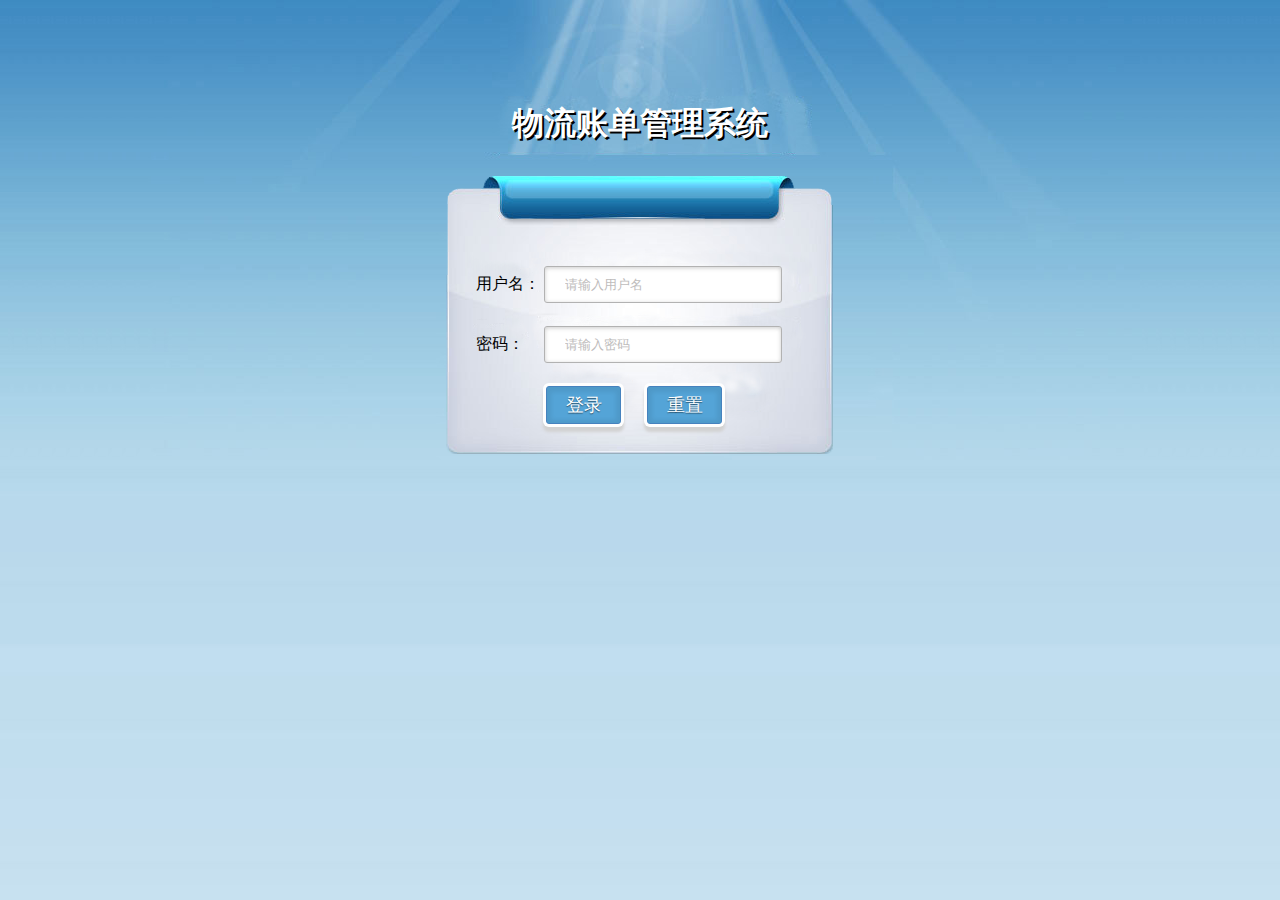
<file: index.html>
﻿<!DOCTYPE html>
<html>
<head lang="en">
    <meta charset="UTF-8">
    <title>物流账单管理系统</title>
    <link rel="stylesheet" href="css/public.css"/>
    <link rel="stylesheet" href="css/style.css"/>
</head>
<body>
<!--头部-->
<header class="publicHeader">
    <h1>物流账单管理系统</h1>
    <div class="publicHeaderR">
        <p><span id="hours">下午好！</span><span style="color: #fff21b" name="loginName"> Admin</span> , 欢迎你！</p>
        <a href="##" class="loginOut">退出</a>
    </div>
</header>

<!--时间-->
<section class="publicTime">
    <span id="time">2015年1月1日 11:11  星期一</span>
    <a href="#">温馨提示：为了能正常浏览，请使用高版本浏览器！（IE10+）</a>
</section>

<!--主体内容-->
<section class="publicMian ">
    <div class="left">
        <h2 class="leftH2"><span class="span1"></span>功能列表 <span></span></h2>
        <nav>
            <ul class="list">
                <li><a href="billList.html">账单管理</a></li>
                <li><a href="customerList.html">客户管理</a></li>
				<li><a href="reportList.html">报表统计</a></li>
                <li><a href="##" class="loginOut">退出系统</a></li>
            </ul>
        </nav>
    </div>
    
    <div class="right">
        <img class="wColck" src="img/clock.jpg" alt=""/>
        <div class="wFont">
            <h2><span name="loginName"></span></h2>
            <p>欢迎来到物流账单管理系统!</p>
        </div>
    </div>
</section>
<footer class="footer">
</footer>
<script src="js/jquery-1.4.4.min.js"></script>
<script src="js/time.js"></script>
<script src="js/js.js"></script>
<script src="js/index.js"></script>
</body>
</html>
</file>
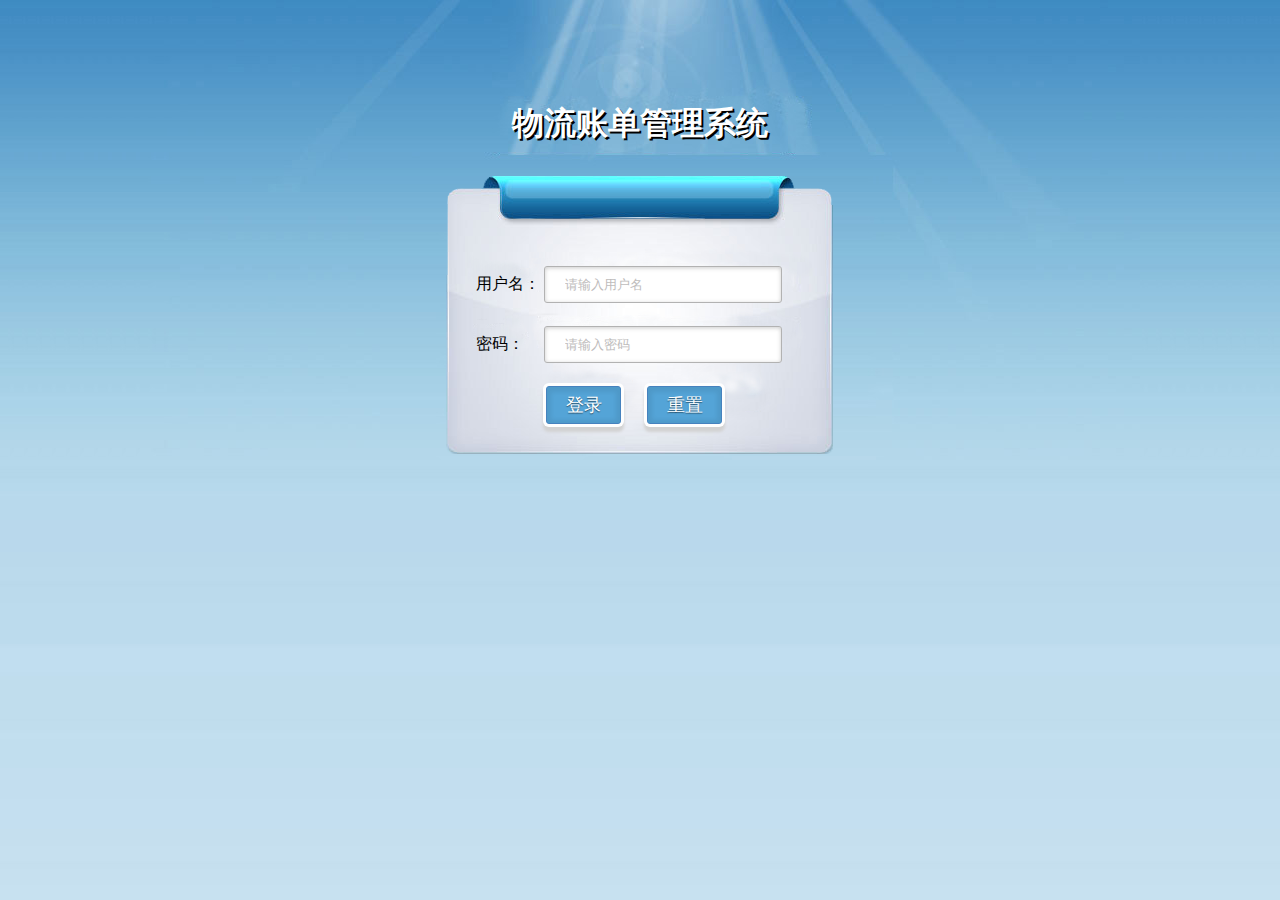
<file: billAdd.html>
﻿<!DOCTYPE html>
<html>
<head lang="en">
    <meta charset="UTF-8">
    <title>物流账单管理系统</title>
    <link rel="stylesheet" href="css/public.css"/>
    <link rel="stylesheet" href="css/style.css"/>
	<link href="css/lyz.calendar.css" rel="stylesheet" type="text/css" />
</head>
<body>
<!--头部-->
<header class="publicHeader">
    <h1>物流账单管理系统</h1>
    <div class="publicHeaderR">
        <p><span id="hours">下午好！</span><span style="color: #fff21b" name="loginName"> Admin</span> , 欢迎你！</p>
        <a href="##" class="loginOut">退出</a>
    </div>
</header>

<!--时间-->
<section class="publicTime">
    <span id="time">2015年1月1日 11:11  星期一</span>
    <a href="#">温馨提示：为了能正常浏览，请使用高版本浏览器！（IE10+）</a>
</section>

<!--主体内容-->
<section class="publicMian ">
    <div class="left">
        <h2 class="leftH2"><span class="span1"></span>功能列表 <span></span></h2>
        <nav>
            <ul class="list">
				<li id="active"><a href="billList.html">账单管理</a></li>
				<li><a href="customerList.html">客户管理</a></li>
				<li><a href="reportList.html">报表统计</a></li>
                <li><a href="##" class="loginOut">退出系统</a></li>
            </ul>
        </nav>
	</div>
	
    <div class="right">
		<div class="location">
            <strong>你现在所在的位置是:</strong>
            <span>账单管理页面 >> 订单添加页面</span>
		</div>
		
        <div class="providerAdd">
            <form action="#">
                <!-- div的class 为error是验证错误，ok是验证成功 -->
                <div>
					<div class="inline-div">
						<label for="billId">订单编码：</label>
						<input type="text" name="billId" id="billId" required/>
					</div>
					<div class="inline-div">
						<label for="customerName">客户名称：</label>
						<input type="text" name="customerName" id="customerName" readonly required/>
						<input type="button" name="chooseCustomer" id="chooseCustomer" value="选择" style="width: 60px;line-height: 0px;padding-left: 0px;box-shadow: none;"/>
						<input type="hidden" name="customerInfoId" id="customerInfoId" value="1" required/>
					</div>
				</div>
				
				<div>
					<div class="inline-div">
						<label for="fromAddress">始发地：</label>
						<input type="text" name="fromAddress" id="fromAddress" required/>
					</div>

					<div class="inline-div">
						<label for="toAddress">目的地：</label>
						<input type="text" name="toAddress" id="toAddress" required/>
					</div>
				</div>

				<div>
					<div class="inline-div">
						<label for="sender">发货人：</label>
						<input type="text" name="sender" id="sender" readonly required/>
					</div>
					<div class="inline-div">
						<label for="senderMobile">发货人手机号：</label>
						<input type="text" name="senderMobile" id="senderMobile" readonly required/>
					</div>
					<div>
						<label for="senderIdentityCard">发货人身份证：</label>
						<input type="text" name="senderIdentityCard" id="senderIdentityCard" readonly required/>
					</div>
				</div>

				<div>
					<div class="inline-div">
						<label for="receiver">收货人：</label>
						<input type="text" name="receiver" id="receiver" required/>
					</div>
					<div class="inline-div">
						<label for="receiverMobile">收货人手机号：</label>
						<input type="text" name="receiverMobile" id="receiverMobile" required/>
					</div>
					<div>
						<label for="receiverIdentityCard">收货人身份证：</label>
						<input type="text" name="receiverIdentityCard" id="receiverIdentityCard" required/>
					</div>
				</div>

				<div>
					<div class="inline-div">
						<label for="carNo">运输车牌号：</label>
						<input type="text" name="carNo" id="carNo" required/>
					</div>
					<div class="inline-div">
						<label for="receiveDate">收货日期：</label>
						<input type="text" name="receiveDate" id="receiveDate" required/>
					</div>
				</div>
				
				<div>
					<div class="inline-div">
						<label for="productName">货品名称：</label>
						<input type="text" name="productName" id="productName" required/>
					</div>
					<div class="inline-div">
						<label for="productPack">包装：</label>
						<input type="text" name="productPack" id="productPack" required/>
					</div>
					<div>
						<label for="productNumber">件数：</label>
						<input type="text" name="productNumber" id="productNumber" class="numberInput" required/>
					</div>
				</div>

				<div>
					<div class="inline-div">
						<label for="transportFee">运输费用：</label>
						<label for="transportFee" style="text-align: left;color: red;font-size: 20px"><span id="transportFee" style="margin-left:0px;color:red">0</span>元</label>
					</div>
					<div style="margin-left: 160px;border: 1px solid #000;">
						<div>
							<div class="inline-div"><input type="checkbox" style="width: 20px;height: 20px;" value="1" name="payWay"/></div>
							<label style="width: 40px;">公斤：</label>
							<input class="transportFeeInput" style="width: 60px;" type="text" name="kiloWay" readonly/>
							<label style="width: 40px;text-align:left">kg</label>
							<label style="width: 40px;">单价：</label>
							<input class="transportFeeInput" style="width: 60px;" type="text" name="kiloFee" readonly/>
							<label style="width: 40px;text-align:left">元</label>
						</div>
						<div>
							<div class="inline-div"><input type="checkbox" style="width: 20px;height: 20px;" value="2" name="payWay"/></div>
							<label style="width: 40px;">立方：</label>
							<input class="transportFeeInput" style="width: 60px;" type="text" name="cubeWay" readonly/>
							<label style="width: 40px;text-align:left">m³</label>
							<label style="width: 40px;">单价：</label>
							<input class="transportFeeInput" style="width: 60px;" type="text" name="cubeFee" readonly/>
							<label style="width: 40px;text-align:left">元</label>
						</div>
						<div>
							<div class="inline-div"><input type="checkbox" style="width: 20px;height: 20px;" value="3" name="payWay"/></div>
							<label style="width: 40px;">件数：</label>
							<input class="transportFeeInput" style="width: 60px;" type="text" name="unitBigWay" readonly/>
							<label style="width: 40px;text-align:left">大件</label>
							<label style="width: 40px;">单价：</label>
							<input class="transportFeeInput" style="width: 60px;" type="text" name="unitBigFee" readonly/>
							<label style="width: 40px;text-align:left">元</label>
						</div>
						<div>
							<div class="inline-div"><input type="checkbox" style="width: 20px;height: 20px;" value="4" name="payWay"/></div>
							<label style="width: 40px;">件数：</label>
							<input class="transportFeeInput" style="width: 60px;" type="text" name="unitMiddleWay" readonly/>
							<label style="width: 40px;text-align:left">中件</label>
							<label style="width: 40px;">单价：</label>
							<input class="transportFeeInput" style="width: 60px;" type="text" name="unitMiddleFee" readonly/>
							<label style="width: 40px;text-align:left">元</label>
						</div>
						<div>
							<div class="inline-div"><input type="checkbox" style="width: 20px;height: 20px;" value="5" name="payWay"/></div>
							<label style="width: 40px;">件数：</label>
							<input class="transportFeeInput" style="width: 60px;" type="text" name="unitSmallWay" readonly/>
							<label style="width: 40px;text-align:left">小件</label>
							<label style="width: 40px;">单价：</label>
							<input class="transportFeeInput" style="width: 60px;" type="text" name="unitSmallFee" readonly/>
							<label style="width: 40px;text-align:left">元</label>
						</div>
						<div>
							<div class="inline-div"><input type="checkbox" style="width: 20px;height: 20px;" value="6" name="payWay"/></div>
							<label style="width: 40px;">车数：</label>
							<input class="transportFeeInput" style="width: 60px;" type="text" name="carWay" readonly/>
							<label style="width: 40px;text-align:left">车</label>
							<label style="width: 40px;">单价：</label>
							<input class="transportFeeInput" style="width: 60px;" type="text" name="carFee" readonly/>
							<label style="width: 40px;text-align:left">元</label>
						</div>
					</div>
				</div>

				<div>
					<div class="inline-div" style="width: 300px">
						<label for="otherFee">其他费用：</label>
						<label for="totalOtherFee" style="text-align: left;color: red;font-size: 20px"><span id="totalOtherFee" style="margin-left:0px;color:red">0</span>元</label>
						<div style="margin-left: 160px;border: 1px solid #000;">
							<div>
								<label style="width: 60px;">送货费：</label>
								<input class="otherFeeInput numberInput" style="width: 60px;" type="text" name="deliverFee"/>
								<label style="width: 40px;text-align:left">元</label>
								<label style="width: 60px;">中转费：</label>
								<input class="otherFeeInput numberInput" style="width: 60px;" type="text" name="shipmentFee"/>
								<label style="width: 40px;text-align:left">元</label>
								<label style="width: 60px;">仓库费：</label>
								<input class="otherFeeInput numberInput" style="width: 60px;" type="text" name="warehouseFee"/>
								<label style="width: 40px;text-align:left">元</label>
								<label style="width: 60px;">其他费用：</label>
								<input class="otherFeeInput numberInput" style="width: 60px;" type="text" name="otherFee"/>
								<label style="width: 40px;text-align:left">元</label>
							</div>
						</div>
					</div>
				</div>

				<div>
					<div class="inline-div" style="width: 300px">
						<label for="otherFee">是否保价：</label>
						<input style="width: 10px;" type="radio" name="offerRadio" value="1" />
						<label style="width: 60px;text-align:left">是</label>
						<input style="width: 10px;" type="radio" name="offerRadio" value="0" checked/>
						<label style="width: 225px;text-align:left">否</label>
						<div style="margin-left: 160px;border: 1px solid #000;">
							<div>
								<label style="width: 60px;">保价：</label>
								<input class="numberInput" style="width: 60px;" type="text" name="offer" readonly/>
								<label style="width: 40px;text-align:left">元</label>
								<label style="width: 60px;">保价费：</label>
								<input class="numberInput" style="width: 60px;" type="text" name="insuranceFee" readonly/>
								<label style="width: 40px;text-align:left">元</label>
							</div>
						</div>
					</div>
				</div>
				
				<div>
					<div class="inline-div" style="width: 300px">
						<label for="otherFee">是否代收货款：</label>
						<input style="width: 10px;" type="radio" name="collectionRadio" value="1" />
						<label style="width: 60px;text-align:left">是</label>
						<input style="width: 10px;" type="radio" name="collectionRadio" value="0" checked/>
						<label style="width: 225px;text-align:left">否</label>
						<div style="margin-left: 160px;border: 1px solid #000;">
							<div>
								<label style="width: 60px;">代收货款：</label>
								<input class="numberInput" style="width: 60px;" type="text" name="collectionFee" readonly/>
								<label style="width: 40px;text-align:left">元</label>
								<label style="width: 60px;">手续费：</label>
								<input class="numberInput" style="width: 60px;" type="text" name="chargeFee" readonly/>
								<label style="width: 40px;text-align:left">元</label>
							</div>
						</div>
					</div>
				</div>

				<div>
					<div class="inline-div" style="width: 300px">
						<label for="feePayType">费用结算方式：</label>
						<div style="margin-left: 160px;border: 1px solid #000;">
							<div>
								<input style="width: 10px;" type="radio" name="feePayType" value="1" checked/>
								<label style="width: 40px;text-align:left">月结</label>
								<input style="width: 10px;" type="radio" name="feePayType" value="2"/>
								<label style="width: 40px;text-align:left">提付</label>
								<input style="width: 10px;" type="radio" name="feePayType" value="3"/>
								<label style="width: 40px;text-align:left">现付</label>
								<input style="width: 10px;" type="radio" name="feePayType" value="4"/>
								<label style="width: 60px;text-align:left">回单付</label>
							</div>
						</div>
					</div>
				</div>

				<div>
					<div class="inline-div">
						<label for="feeReceivable">应收费：</label>
						<input class="numberInput" type="text" name="feeReceivable" id="feeReceivable" readonly required/>
						<label style="width: 40px;text-align:left">元</label>
					</div>
					<div class="inline-div">
						<label for="realCharge">实收费：</label>
						<input class="numberInput" type="text" name="realCharge" id="realCharge" required/>
						<label style="width: 40px;text-align:left">元</label>
					</div>
				</div>

				<div>
					<div class="inline-div">
						<label for="isFinshFee">是否付清费用：</label>
						<input style="width: 10px;" type="radio" name="isFinshFee" value="1" />
						<label style="width: 60px;text-align:left">是</label>
						<input style="width: 10px;" type="radio" name="isFinshFee" value="0" checked/>
						<label style="width: 225px;text-align:left">否</label>
					</div>
					<div class="inline-div">
						<label for="handledBy">经手人：</label>
						<input type="text" name="handledBy" id="handledBy" required/>
					</div>
				</div>
				
				<div>
					<div class="inline-div" style="width: 300px">
						<label for="mark">备注：</label>
						<div style="margin-left: 160px;">
							<div>
								<input type="text" name="mark" id="mark" style="width: 700px;height: 60px;" />
							</div>
						</div>
					</div>
				</div>

                <div class="providerAddBtn">
                    <input type="button" value="保存" id="save"/>
                    <input type="button" value="返回" id="back"/>
                </div>
            </form>
        </div>

	</div>
</section>

<div class="zhezhao"></div>
<div class="remove1" id="removeBi">
    <div class="removerChid1">
        <div class="removeMain1">
			<div class="search">
				<span>客户名称：</span>
				<input type="text" placeholder="客户名称" name="searchCustomerName"/>
				<input id="btnSearch" type="button" value="查询"/>
			</div>
			<table class="providerTable" cellpadding="0" cellspacing="0" id="providerTable">
				<tr class="firstTr">
					<th width="10%"></th>
					<th width="20%">客户名称</th>
					<th width="20%">手机号码</th>
					<th width="20%">客户身份证</th>
					<th width="30%">地址</th>
				</tr>
				
			</table>
			<div style="text-align:right">
				<div class="pager"></div>
			</div>
		</div>
		<input type="button" value="确定" id="customerSure"/>
		<input type="button" value="取消" id="customerCancel"/>
    </div>
</div>

<footer class="footer">
</footer>
<script src="js/jquery-1.4.4.min.js"></script>
<script src="js/time.js"></script>
<script src="js/js.js"></script>
<script src="js/lyz.calendar.min.js"></script>
<script src="js/billAdd.js"></script>
</body>
</html>
</file>
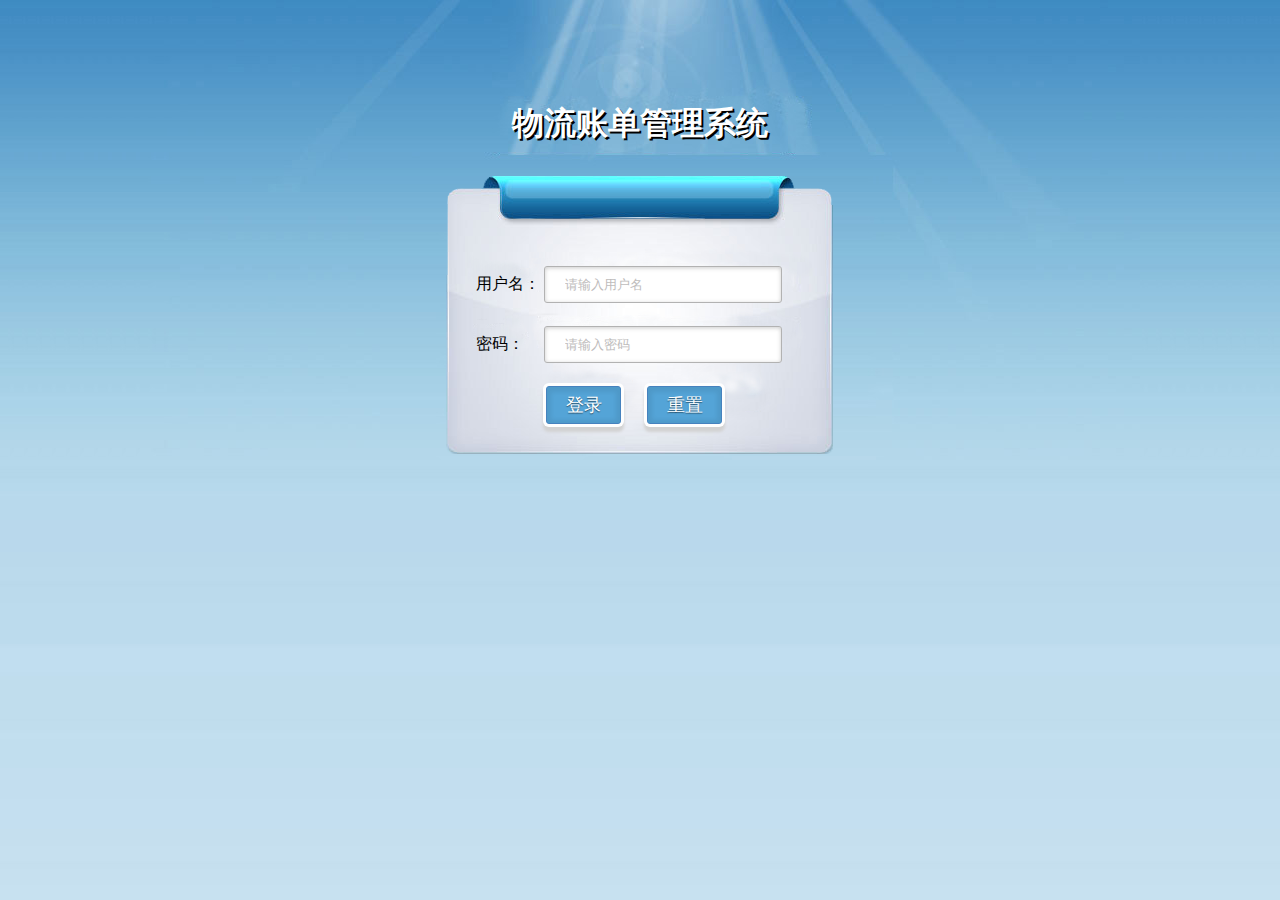
<file: billList.html>
﻿<!DOCTYPE html>
<html>
<head lang="en">
    <meta charset="UTF-8">
    <title>物流账单管理系统</title>
    <link rel="stylesheet" href="css/public.css"/>
    <link rel="stylesheet" href="css/style.css"/>
    <link href="css/lyz.calendar.css" rel="stylesheet" type="text/css" />
</head>
<body>
<!--头部-->
    <header class="publicHeader">
        <h1>物流账单管理系统</h1>
        <div class="publicHeaderR">
            <p><span id="hours">下午好！</span><span style="color: #fff21b" name="loginName"> Admin</span> , 欢迎你！</p>
            <a href="##" class="loginOut">退出</a>
        </div>
    </header>
<!--时间-->
    <section class="publicTime">
        <span id="time">2015年1月1日 11:11  星期一</span>
        <a href="#">温馨提示：为了能正常浏览，请使用高版本浏览器！（IE10+）</a>
    </section>
<!--主体内容-->
    <section class="publicMian ">
        <div class="left">
            <h2 class="leftH2"><span class="span1"></span>功能列表 <span></span></h2>
            <nav>
                <ul class="list">
                    <li id="active"><a href="billList.html">账单管理</a></li>
                    <li><a href="##" class="loginOut">退出系统</a></li>
                </ul>
            </nav>
        </div>

        <div class="right">
            <div class="location">
                <strong>你现在所在的位置是:</strong>
                <span>账单管理页面</span>
            </div>
            <div class="search">
                <span>客户名称：</span>
                <input type="text" placeholder="客户名称" name="customerName"/>

                <span>是否完成：</span>
                <select name="isFinshAll">
                    <option value="">--请选择--</option>
                    <option value="1">是</option>
                    <option value="0">否</option>
                </select>

                <span>是否付清：</span>
                <select name="isFinshFee">
                    <option value="">--请选择--</option>
                    <option value="1">是</option>
                    <option value="0">否</option>
                </select>
            </div>

            <div class="search">
                <div class="inline-div">
                    <span>开始时间：</span>
                    <input type="text" name="beginDate" id="beginDate"/>
                </div>
                <span>结束时间：</span>
                <input type="text" name="endDate" id="endDate"/>


                <input id="btnSearch" type="button" value="查询"/>

                <a href="##" id="addOrder">添加订单</a>
            </div>

            <!--账单表格 样式和供应商公用-->
            <table class="providerTable" cellpadding="0" cellspacing="0" id="providerTable">
                <tr class="firstTr">
                    <th width="10%">账单编码</th>
                    <th width="10%">客户名称</th>
                    <th width="6%">发货人</th>
                    <th width="10%">发货人手机</th>
                    <th width="6%">收货人</th>
                    <th width="10%">收货人手机</th>
                    <th width="5%">应收款</th>
                    <th width="5%">实收款</th>
                    <th width="5%">是否付清</th>
                    <th width="5%">是否完成</th>
                    <th width="8%">创建时间</th>
                    <th width="20%">操作</th>
                </tr>
            </table>

			<div style="text-align:right">
				<div class="pager"></div>
			</div>

        </div>
    </section>

<!--点击删除按钮后弹出的页面-->
<div class="zhezhao"></div>
<div class="remove" id="removeBi">
    <div class="removerChid">
        <h2>提示</h2>
        <div class="removeMain">
            <p><label id="tip">你确定要删除该订单吗？</label></p>
            <a href="#" id="yes">确定</a>
            <a href="#" id="no">取消</a>
            <input type="hidden" id="dialogType">
            <input type="hidden" id="itemId">
        </div>
    </div>
</div>

<!-- <div class="finsh" id="finshBi">
    <div class="removerChid">
        <h2>提示</h2>
        <div class="removeMain">
            <p>你确定要完成该订单吗？</p>
            <a href="#" id="yes">确定</a>
            <a href="#" id="no">取消</a>
        </div>
    </div>
</div> -->

<footer class="footer">
</footer>
<script src="js/jquery-1.4.4.min.js"></script>
<script src="js/time.js"></script>
<script src="js/js.js"></script>
<script src="js/lyz.calendar.min.js"></script>
<script src="js/billList.js"></script>
</body>
</html>
</file>
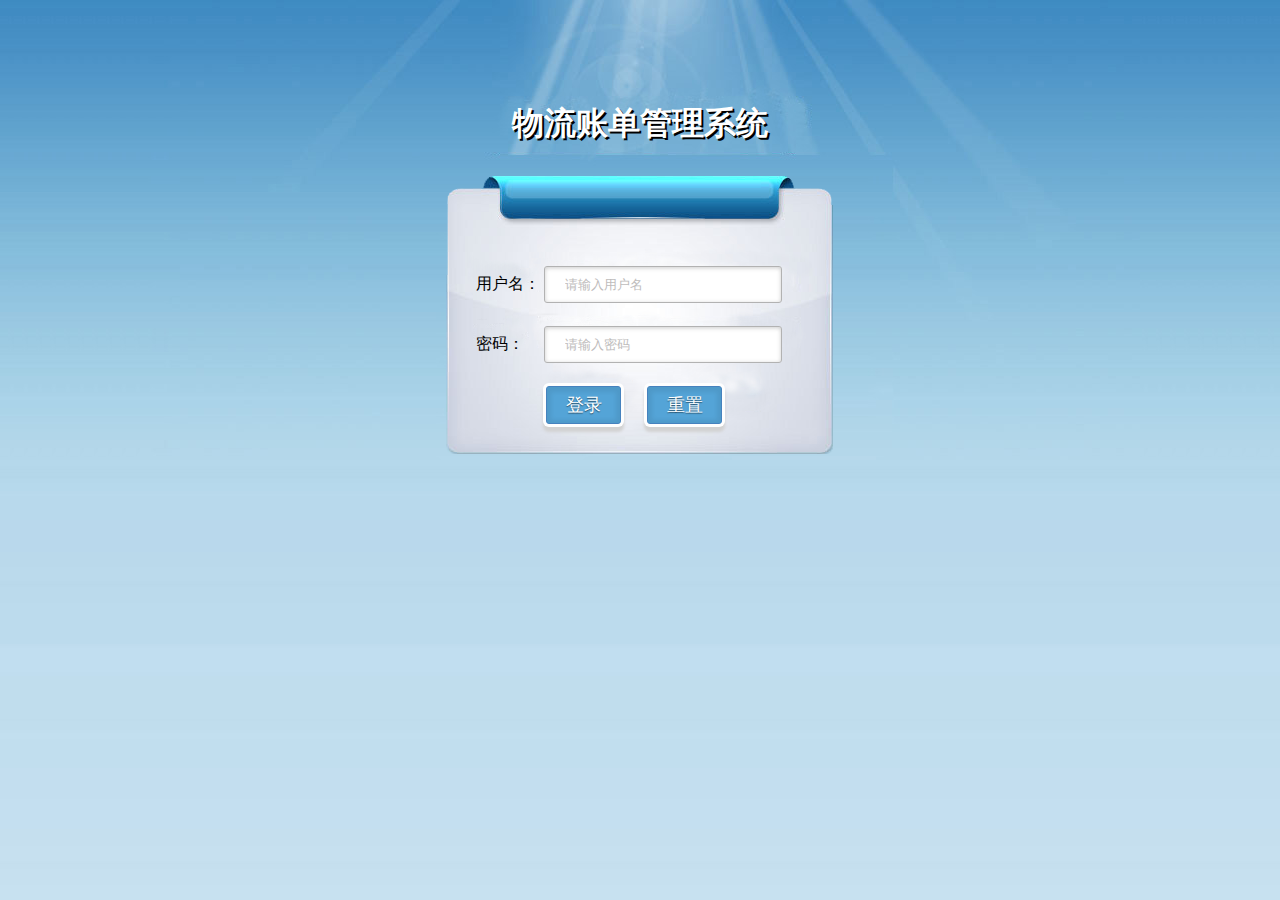
<file: billView.html>
﻿<!DOCTYPE html>
<html>
<head lang="en">
    <meta charset="UTF-8">
    <title>物流账单管理系统</title>
    <link rel="stylesheet" href="css/public.css"/>
    <link rel="stylesheet" href="css/style.css"/>
</head>
<body>
<!--头部-->
<header class="publicHeader">
    <h1>物流账单管理系统</h1>
    <div class="publicHeaderR">
        <p><span id="hours">下午好！</span><span style="color: #fff21b" name="loginName"> Admin</span> , 欢迎你！</p>
        <a href="##" class="loginOut">退出</a>
    </div>
</header>

<!--时间-->
<section class="publicTime">
    <span id="time">2015年1月1日 11:11  星期一</span>
    <a href="#">温馨提示：为了能正常浏览，请使用高版本浏览器！（IE10+）</a>
</section>

<!--主体内容-->
<section class="publicMian ">
    <div class="left">
        <h2 class="leftH2"><span class="span1"></span>功能列表 <span></span></h2>
        <nav>
            <ul class="list">
                <li id="active"><a href="billList.html">账单管理</a></li>
                <li><a href="customerList.html">客户管理</a></li>
				<li><a href="reportList.html">报表统计</a></li>
                <li><a href="##" class="loginOut">退出系统</a></li>
            </ul>
        </nav>
	</div>

    <div class="right">
        <div class="location">
            <strong>你现在所在的位置是:</strong>
            <span>账单管理页面 >> 信息查看</span>
        </div>
        <div class="providerView">
            <h1>汕头市潮南区峡山大成货运站货物收款凭证</h1>
            <label>地址:汕头市潮南区峡山广汕公路洋汾林路段1516号后面(即海珠加油站斜对面)</label><br />
            <label>电话:0754-87905926 13822835926 传真:0754-87908778</label><br />
            <label>到站:<span id="toAddress" class="formValue"></span>&nbsp;&nbsp;&nbsp;&nbsp;</label>
            <label style="float: right;"><span id="createDate" class="formValue"></span></label>
            <table style="width: -webkit-fill-available;" border="1" cellspacing="0">
                <tr>
                    <td>发货单位</td>
                    <td id="customerName" class="formValue"></td>
                    <td>电话</td>
                    <td id="telephone" class="formValue"></td>
                    <td>收货单位</td>
                    <td id="receiver" class="formValue"></td>
                    <td>电话</td>
                    <td id="receiverMobile" class="formValue"></td>
                </tr>
                <tr>
                    <td>品名</td>
                    <td>件数</td>
                    <td>重量(KG)</td>
                    <td>单位</td>
                    <td>金额</td>
                    <td>保价</td>
                    <td>保价费</td>
                    <td>中转费</td>
                    <td>专送费</td>
                    <td>合计</td>
                </tr>
                <tr>
                    <td id="productName" class="formValue"></td>
                    <td id="productNumber" class="formValue"></td>
                    <td id="kiloCount" class="formValue">0</td>
                    <td id="productPack" class="formValue"></td>
                    <td id="transportFee" class="formValue"></td>
                    <td id="offer" class="formValue"></td>
                    <td id="insuranceFee" class="formValue"></td>
                    <td id="shipmentFee" class="formValue"></td>
                    <td id="deliverFee" class="formValue"></td>
                    <td id="totalFee" class="formValue"></td>
                </tr>
                <tr>
                    <td>代收货款</td>
                    <td id="collectionFee" class="formValue"></td>
                    <td>总金额(大写)<span id="thousand"></span>仟<span id="hundred"></span>佰
                        <span id="ten"></span>拾<span id="unit"></span>元</td>
                </tr>
                <tr>
                    <td>提货人签收</td>
                    <td></td>
                    <td>经办人</td>
                    <td id="handledBy" class="formValue"></td>
                </tr>
                <tr>
                    <td>备注</td>
                    <td id="mark" class="formValue"></td>
                </tr>
                <tr>
                    <td>付款方式</td>
                    <td id="feePayType" class="formValue"></td>
                </tr>
            </table>
            
			<a style="margin-left:0px" id="printMsg">打印</a>
            <a href="billList.html" style="margin-left:0px">返回</a>
        </div>
    </div>
    <iframe frameborder="0" src="" id="printFrame" style="width: 0;height: 0;"></iframe>
</section>
<footer class="footer">
</footer>
<script src="js/jquery-1.4.4.min.js"></script>
<script src="js/time.js"></script>
<script src="js/js.js"></script>
<script src="js/lyz.calendar.min.js"></script>
<script src="js/billView.js"></script>
</body>
</html>
</file>
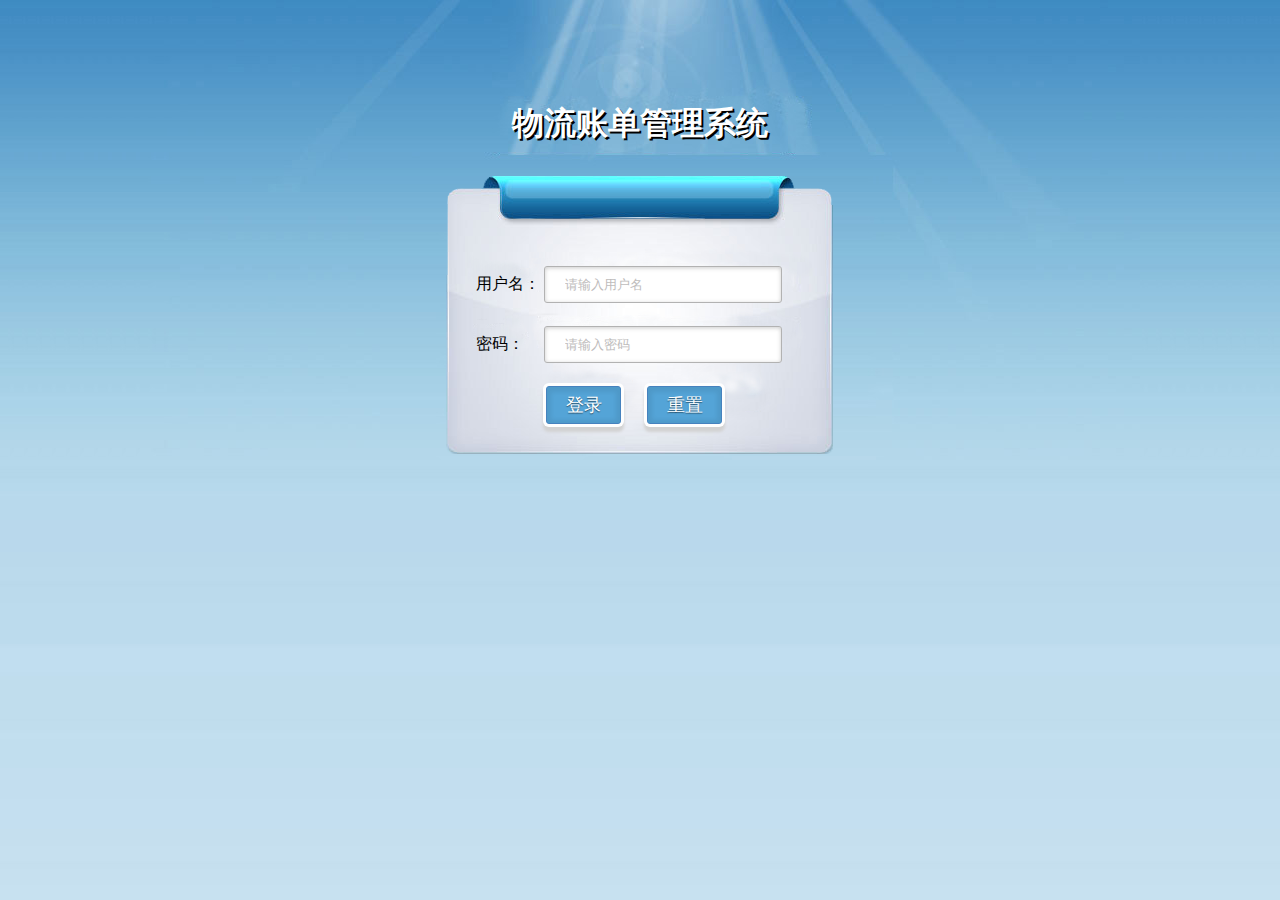
<file: customerAdd.html>
<!DOCTYPE html>
<html>
<head lang="en">
    <meta charset="UTF-8">
    <title>物流账单管理系统</title>
    <link rel="stylesheet" href="css/public.css"/>
    <link rel="stylesheet" href="css/style.css"/>
	<link href="css/lyz.calendar.css" rel="stylesheet" type="text/css" />
</head>
<body>
<!--头部-->
<header class="publicHeader">
    <h1>物流账单管理系统</h1>
    <div class="publicHeaderR">
        <p><span id="hours">下午好！</span><span style="color: #fff21b" name="loginName"> Admin</span> , 欢迎你！</p>
        <a href="##" class="loginOut">退出</a>
    </div>
</header>

<!--时间-->
<section class="publicTime">
    <span id="time">2015年1月1日 11:11  星期一</span>
    <a href="#">温馨提示：为了能正常浏览，请使用高版本浏览器！（IE10+）</a>
</section>

<!--主体内容-->
<section class="publicMian ">
    <div class="left">
        <h2 class="leftH2"><span class="span1"></span>功能列表 <span></span></h2>
        <nav>
            <ul class="list">
				<li><a href="billList.html">账单管理</a></li>
				<li id="active"><a href="customerList.html">客户管理</a></li>
				<li><a href="reportList.html">报表统计</a></li>
                <li><a href="##" class="loginOut">退出系统</a></li>
            </ul>
        </nav>
	</div>
	
    <div class="right">
		<div class="location">
            <strong>你现在所在的位置是:</strong>
            <span>客户管理页面 >> 客户添加页面</span>
		</div>
		
        <div class="providerAdd">
            <form action="#">
                <!-- div的class 为error是验证错误，ok是验证成功 -->
                <div>
					<div class="inline-div">
						<label for="customerName">客户名称：</label>
						<input type="text" name="customerName" id="customerName" required/>
					</div>
					<div class="inline-div">
						<label for="mobile">手机：</label>
						<input type="text" name="mobile" id="mobile" required/>
					</div>
				</div>
				
				<div>
					<div class="inline-div">
						<label for="telephone">固话：</label>
						<input type="text" name="telephone" id="telephone" required/>
					</div>

					<div class="inline-div">
						<label for="fax">传真：</label>
						<input type="text" name="fax" id="fax" required/>
					</div>
				</div>

				<div>
					<div class="inline-div">
						<label for="email">邮箱：</label>
						<input type="text" name="email" id="email" required/>
					</div>
					<div class="inline-div">
						<label for="birthday">生日：</label>
						<input type="text" name="birthday" id="birthday" required/>
					</div>
				</div>

				<div>
					<div class="inline-div">
						<label for="customerId">客户身份证：</label>
						<input type="text" name="customerId" id="customerId" required/>
					</div>
					<div class="inline-div">
						<label for="address">住址：</label>
						<input type="text" name="address" id="address" required/>
					</div>
				</div>

				<div>
					<div class="inline-div" style="width: 300px">
						<label for="mark">备注：</label>
						<div style="margin-left: 160px;">
							<div>
								<input type="text" name="mark" id="mark" style="width: 700px;height: 60px;" />
							</div>
						</div>
					</div>
				</div>

                <div class="providerAddBtn">
                    <input type="button" value="保存" id="save"/>
                    <input type="button" value="返回" id="back"/>
                </div>
            </form>
        </div>

    </div>
</section>
<footer class="footer">
</footer>
<script src="js/jquery-1.4.4.min.js"></script>
<script src="js/time.js"></script>
<script src="js/js.js"></script>
<script src="js/lyz.calendar.min.js"></script>
<script src="js/customerAdd.js"></script>
</body>
</html>
</file>
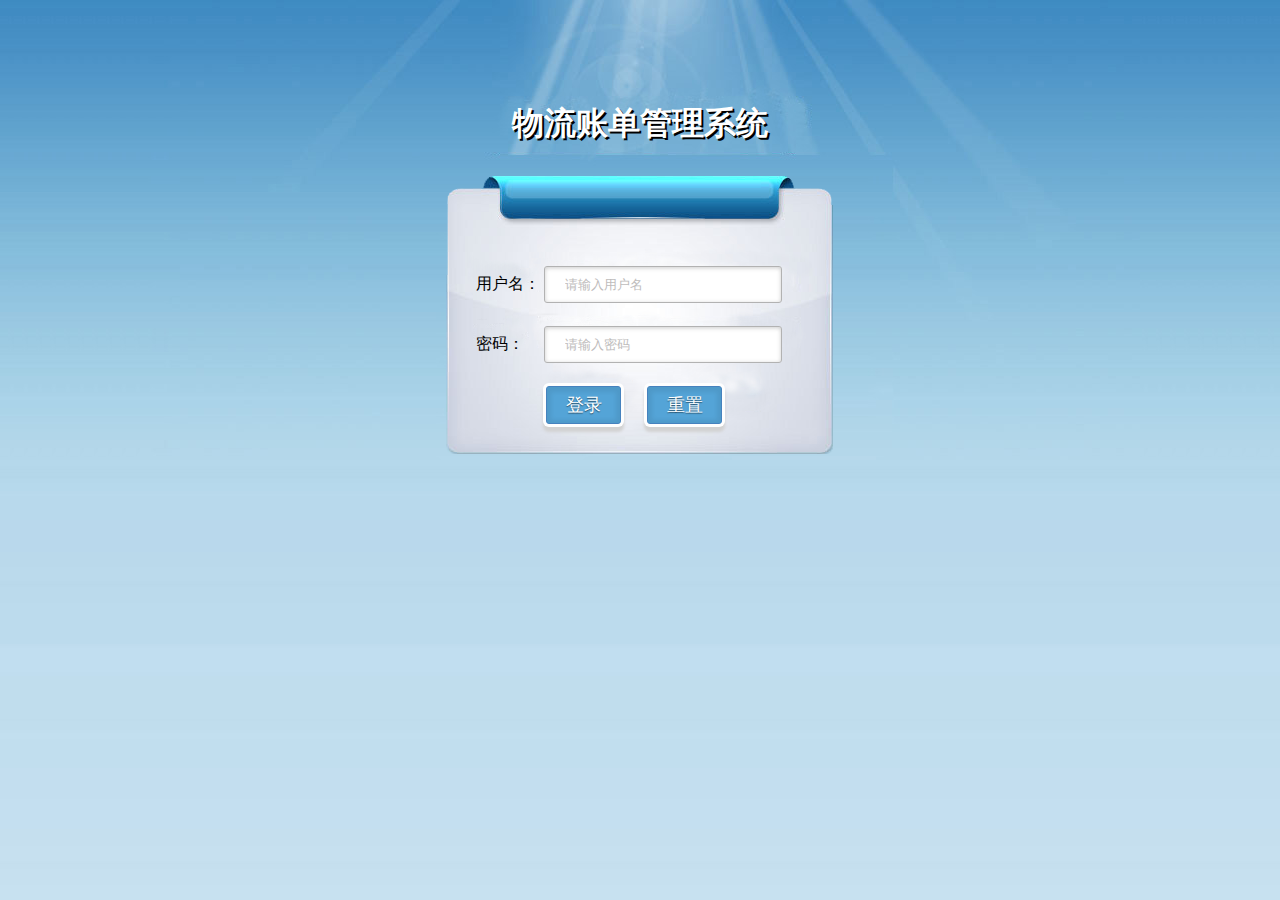
<file: customerList.html>
<!DOCTYPE html>
<html>
<head lang="en">
    <meta charset="UTF-8">
    <title>物流账单管理系统</title>
    <link rel="stylesheet" href="css/public.css"/>
    <link rel="stylesheet" href="css/style.css"/>
    <link href="css/lyz.calendar.css" rel="stylesheet" type="text/css" />
</head>
<body>
<!--头部-->
<header class="publicHeader">
    <h1>物流账单管理系统</h1>
    <div class="publicHeaderR">
        <p><span id="hours">下午好！</span><span style="color: #fff21b" name="loginName"> Admin</span> , 欢迎你！</p>
        <a href="##" class="loginOut">退出</a>
    </div>
</header>

<!--时间-->
<section class="publicTime">
    <span id="time">2015年1月1日 11:11  星期一</span>
    <a href="#">温馨提示：为了能正常浏览，请使用高版本浏览器！（IE10+）</a>
</section>

<!--主体内容-->
<section class="publicMian ">
    <div class="left">
        <h2 class="leftH2"><span class="span1"></span>功能列表 <span></span></h2>
        <nav>
            <ul class="list">
                <li><a href="billList.html">账单管理</a></li>
                <li id="active"><a href="customerList.html">客户管理</a></li>
				<li><a href="reportList.html">报表统计</a></li>
                <li><a href="##" class="loginOut">退出系统</a></li>
            </ul>
        </nav>
	</div>

    <div class="right">
        <div class="location">
            <strong>你现在所在的位置是:</strong>
            <span>客户管理页面</span>
        </div>
        <div class="search">
            <span>客户名称：</span>
            <input type="text" placeholder="客户名称" name="customerName"/>

            <input id="btnSearch" type="button" value="查询"/>

            <a href="##" id="addCustomer">添加客户</a>
        </div>

        <!--账单表格 样式和供应商公用-->
        <table class="providerTable" cellpadding="0" cellspacing="0" id="providerTable">
            <tr class="firstTr">
                <th width="10%">客户名称</th>
                <th width="10%">手机号码</th>
                <th width="10%">固话</th>
                <th width="10%">传真</th>
                <th width="7%">邮箱</th>
                <th width="25%">地址</th>
                <th width="8%">创建时间</th>
                <th width="20%">操作</th>
            </tr>
        </table>

        <div style="text-align:right">
            <div class="pager"></div>
        </div>

    </div>
</section>

<!--点击删除按钮后弹出的页面-->
<div class="zhezhao"></div>
<div class="remove" id="removeBi">
    <div class="removerChid">
        <h2>提示</h2>
        <div class="removeMain">
            <p><label id="tip">你确定要删除该客户吗？</label></p>
            <a href="#" id="yes">确定</a>
            <a href="#" id="no">取消</a>
            <input type="hidden" id="itemId">
        </div>
    </div>
</div>

<footer class="footer">
</footer>
<script src="js/jquery-1.4.4.min.js"></script>
<script src="js/time.js"></script>
<script src="js/js.js"></script>
<script src="js/lyz.calendar.min.js"></script>
<script src="js/customerList.js"></script>
</body>
</html>
</file>
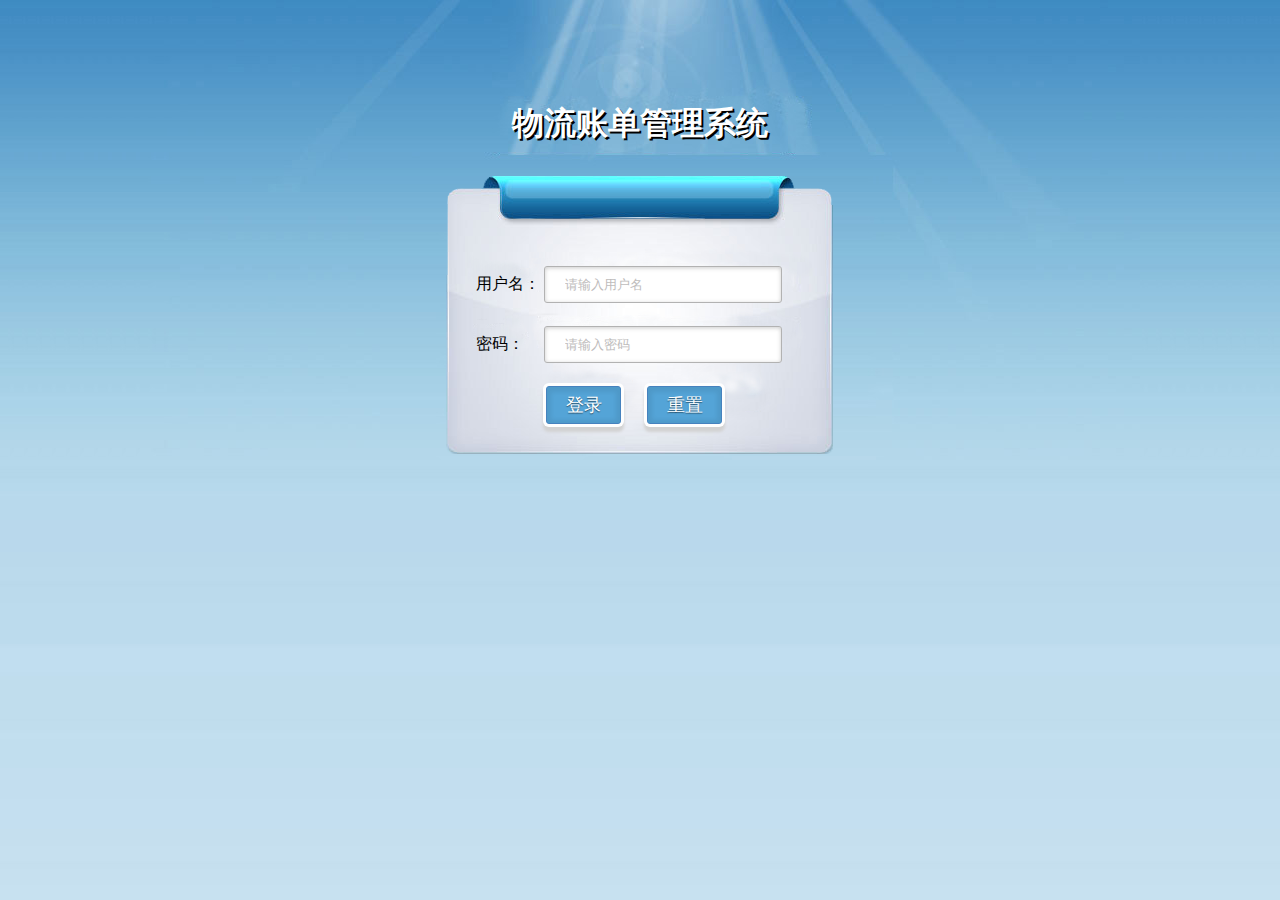
<file: customerView.html>
﻿<!DOCTYPE html>
<html>
<head lang="en">
    <meta charset="UTF-8">
    <title>物流账单管理系统</title>
    <link rel="stylesheet" href="css/public.css"/>
    <link rel="stylesheet" href="css/style.css"/>
</head>
<body>
<!--头部-->
<header class="publicHeader">
    <h1>物流账单管理系统</h1>
    <div class="publicHeaderR">
        <p><span id="hours">下午好！</span><span style="color: #fff21b" name="loginName"> Admin</span> , 欢迎你！</p>
        <a href="##" class="loginOut">退出</a>
    </div>
</header>

<!--时间-->
<section class="publicTime">
    <span id="time">2015年1月1日 11:11  星期一</span>
    <a href="#">温馨提示：为了能正常浏览，请使用高版本浏览器！（IE10+）</a>
</section>

<!--主体内容-->
<section class="publicMian ">
    <div class="left">
        <h2 class="leftH2"><span class="span1"></span>功能列表 <span></span></h2>
        <nav>
            <ul class="list">
                <li><a href="billList.html">账单管理</a></li>
                <li id="active"><a href="customerList.html">客户管理</a></li>
				<li><a href="reportList.html">报表统计</a></li>
                <li><a href="##" class="loginOut">退出系统</a></li>
            </ul>
        </nav>
	</div>

    <div class="right">
        <div class="location">
            <strong>你现在所在的位置是:</strong>
            <span>客户管理页面 >> 信息查看</span>
        </div>
        <div class="providerView">
            <p><strong>客户名称：</strong><span id="customerName"></span></p>
            <p><strong>客户身份证：</strong><span id="customerId"></span></p>
            <p><strong>住址：</strong><span id="address"></span></p>
            <p><strong>手机：</strong><span id="mobile"></span></p>
            <p><strong>固话：</strong><span id="telephone"></span></p>
            <p><strong>传真：</strong><span id="fax"></span></p>
            <p><strong>邮箱：</strong><span id="email"></span></p>
            <p><strong>生日：</strong><span id="birthday"></span></p>
            <p><strong>备注：</strong><span id="mark"></span></p>
			<!-- <a style="margin-left:0px" id="printMsg">打印</a> -->
            <a href="customerList.html" style="margin-left:0px">返回</a>
        </div>
    </div>
    <iframe frameborder="0" src="" id="printFrame" style="width: 0;height: 0;"></iframe>
</section>
<footer class="footer">
</footer>
<script src="js/jquery-1.4.4.min.js"></script>
<script src="js/time.js"></script>
<script src="js/js.js"></script>
<script src="js/lyz.calendar.min.js"></script>
<script src="js/customerView.js"></script>
</body>
</html>
</file>
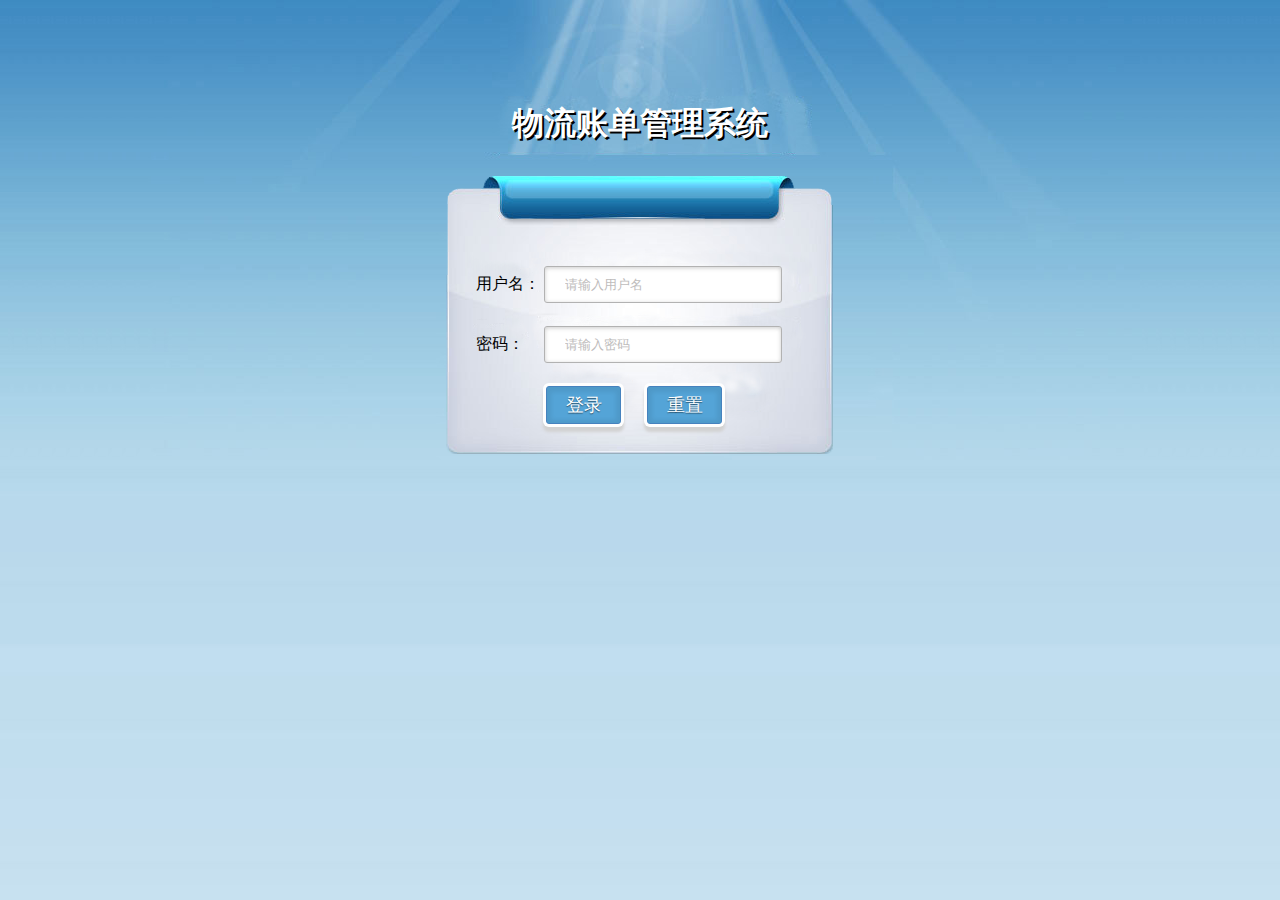
<file: login.html>
<!DOCTYPE html>
<html>
<head lang="en">
    <meta charset="UTF-8">
    <title>系统登录 - 物流账单管理系统</title>
    <link rel="stylesheet" href="css/style.css"/>
</head>
<body class="login_bg">
    <section class="loginBox">
        <header class="loginHeader">
            <h1>物流账单管理系统</h1>
        </header>
        <section class="loginCont">
            <form class="loginForm" action="##">
                <div class="inputbox">
                    <label for="loginName">用户名：</label>
                    <input id="loginName" type="text" name="loginName" placeholder="请输入用户名" required/>
                </div>
                <div class="inputbox">
                    <label for="password">密码：</label>
                    <input id="password" type="password" name="password" placeholder="请输入密码" required/>
                </div>
                <div class="subBtn">
                    <input type="button" value="登录" id="login" name="login"/>
                    <input type="reset" value="重置"/>
                </div>
            </form>
        </section>
    </section>

<script src="js/jquery-1.4.4.min.js"></script>
<script src="js/js.js"></script>
<script src="js/login.js"></script>
</body>
</html>
</file>
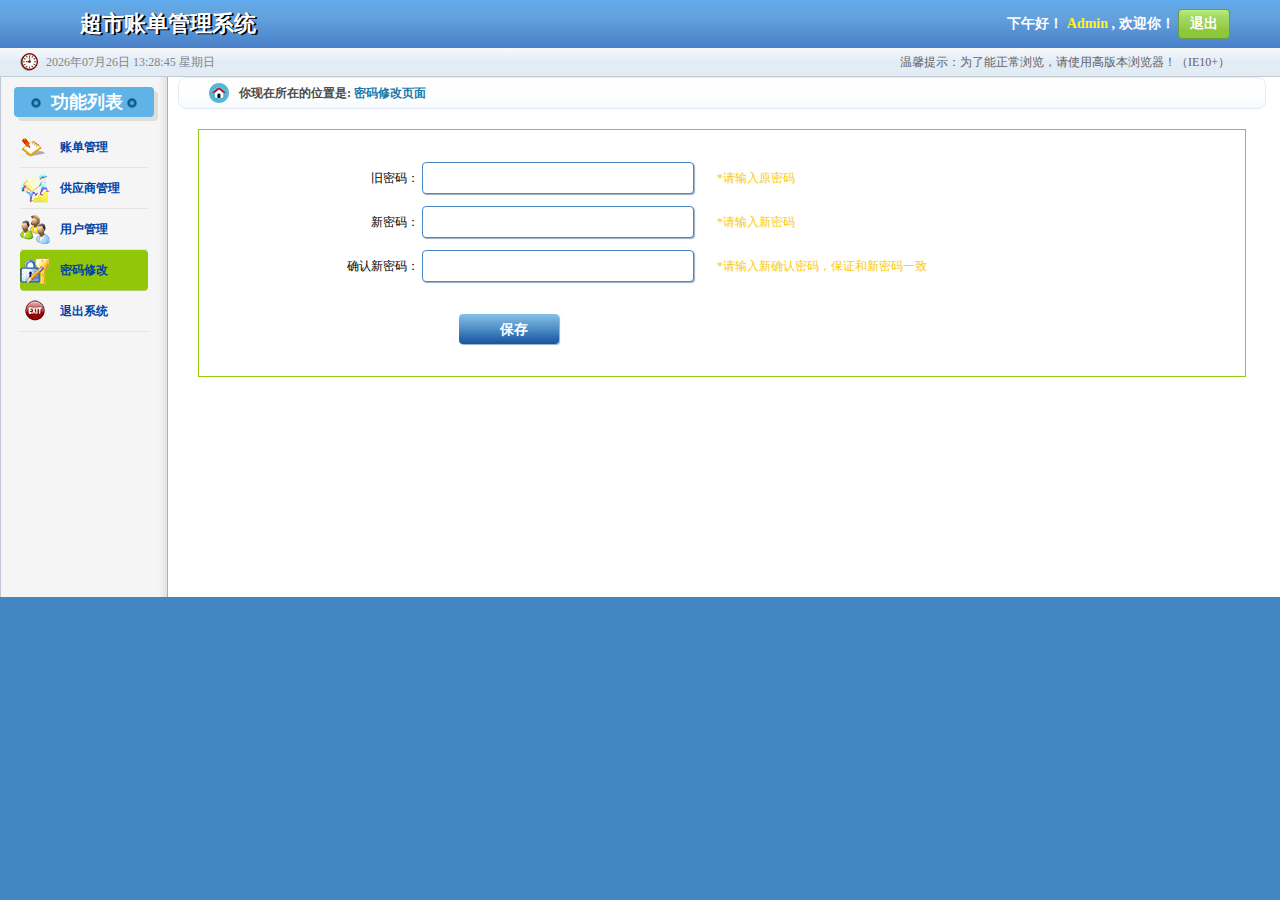
<file: password.html>
﻿<!DOCTYPE html>
<html>
<head lang="en">
    <meta charset="UTF-8">
    <title>超市账单管理系统</title>
    <link rel="stylesheet" href="css/public.css"/>
    <link rel="stylesheet" href="css/style.css"/>
</head>
<body>
<!--头部-->
    <header class="publicHeader">
        <h1>超市账单管理系统</h1>
        <div class="publicHeaderR">
            <p><span>下午好！</span><span style="color: #fff21b"> Admin</span> , 欢迎你！</p>
            <a href="login.html">退出</a>
        </div>
    </header>
<!--时间-->
    <section class="publicTime">
        <span id="time">2015年1月1日 11:11  星期一</span>
        <a href="#">温馨提示：为了能正常浏览，请使用高版本浏览器！（IE10+）</a>
    </section>
<!--主体内容-->
    <section class="publicMian ">
        <div class="left">
            <h2 class="leftH2"><span class="span1"></span>功能列表 <span></span></h2>
            <nav>
                <ul class="list">
                    <li ><a href="billList.html">账单管理</a></li>
                    <li><a href="providerList.html">供应商管理</a></li>
                    <li><a href="userList.html">用户管理</a></li>
                    <li id="active"><a href="password.html">密码修改</a></li>
                    <li><a href="login.html">退出系统</a></li>
                </ul>
            </nav>
        </div>
        <div class="right">
            <div class="location">
                <strong>你现在所在的位置是:</strong>
                <span>密码修改页面</span>
            </div>
            <div class="providerAdd">
                <form action="#">
                    <!--div的class 为error是验证错误，ok是验证成功-->
                    <div class="">
                        <label for="oldPassword">旧密码：</label>
                        <input type="password" name="oldPassword" id="oldPassword" required/>
                        <span>*请输入原密码</span>
                    </div>
                    <div>
                        <label for="newPassword">新密码：</label>
                        <input type="password" name="newPassword" id="newPassword" required/>
                        <span >*请输入新密码</span>
                    </div>
                    <div>
                        <label for="reNewPassword">确认新密码：</label>
                        <input type="password" name="reNewPassword" id="reNewPassword" required/>
                        <span >*请输入新确认密码，保证和新密码一致</span>
                    </div>
                    <div class="providerAddBtn">
                        <!--<a href="#">保存</a>-->
                        <input type="button" value="保存" onclick="history.back(-1)"/>
                    </div>
                </form>
            </div>
        </div>
    </section>
    <footer class="footer">
    </footer>
<script src="js/time.js"></script>

</body>
</html>
</file>
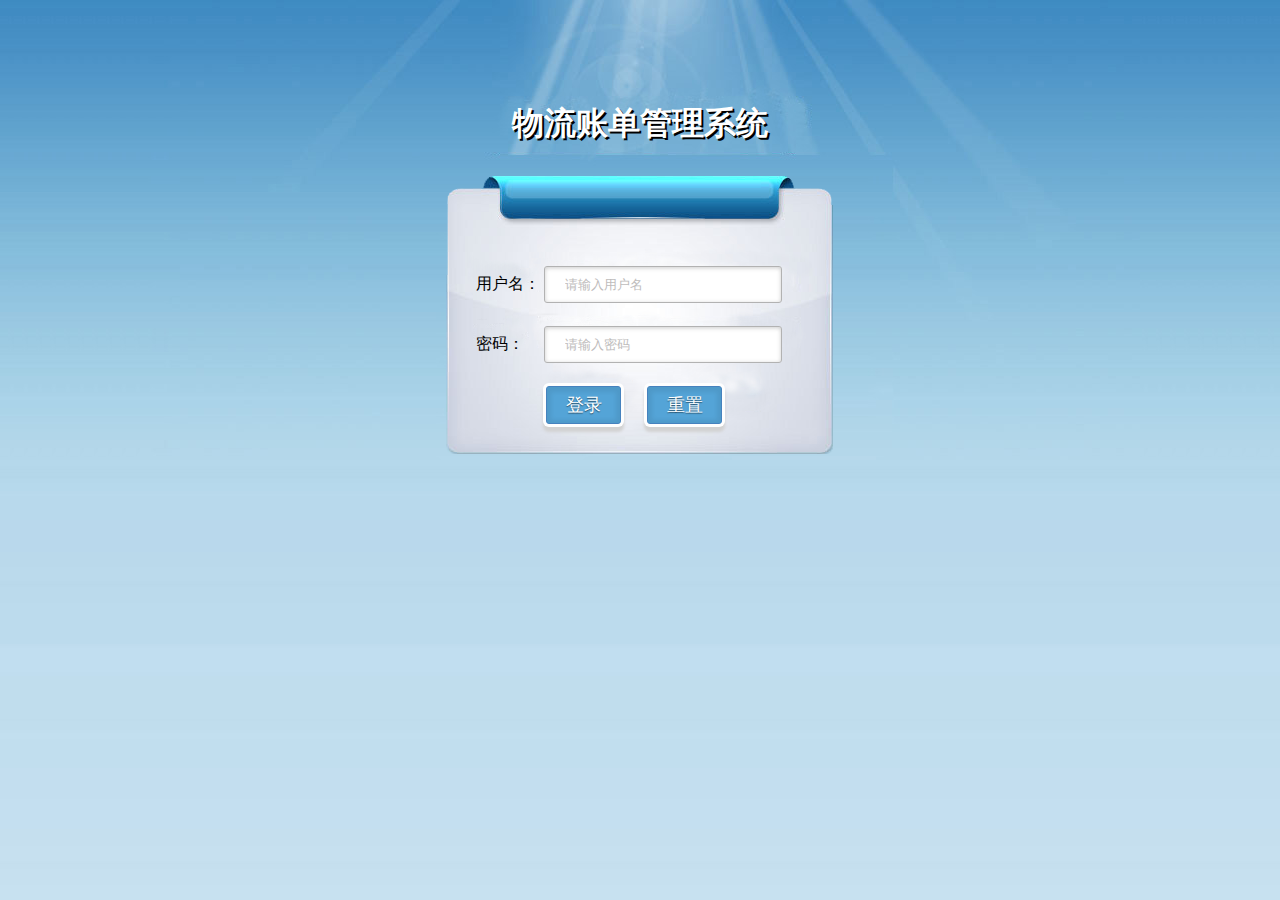
<file: printIframe.html>
<!DOCTYPE html>
<html lang="en" style="height: 100%">
<head>
    <meta charset="UTF-8">
    <title>Title</title>
    <!-- <style type="text/css" media="print">
        html{
            height: 100%;
            width: 100%;
        }
    </style> -->
</head>
<body style="padding: 0;margin: 0;height: 100%;width: 100%;">
<div id="printBody" style="width: 700px;height: 100%;">
    <span>到站:<span id="toAddress"></span></span>
    <span style="float: right;">
        <span id="year"></span>年
        <span id="month"></span>月
        <span id="day"></span>日</span>
    <table>
        <tr>
            <td colspan="2">发货单位</td><td id="customerName"></td><td>电话</td><td id="telephone"></td>
            <td>收货单位</td><td id="receiver"></td><td>电话</td><td colspan="2" id="receiverMobile">15922222222</td>
        </tr>
        <tr>
            <td>品名</td><td>件数</td><td>重量(kg)</td><td>单位</td>
            <td>金额</td><td>保价</td><td>保价费</td><td>中转费</td><td>专送费</td><td>总价</td>
        </tr>
        <tr>
            <td id="productName">布匹</td><td id="productNumber">4</td><td ="kiloCount">0</td><td id="productPack">1</td>
            <td id="transportFee">69</td><td id="offer">0</td><td id="insuranceFee">0</td>
            <td id="shipmentFee">32</td><td id="deliverFee">23</td><td id="totalFee" rowspan="2">124</td>
        </tr>
        <tr>
            <td></td><td></td><td></td><td></td>
            <td></td><td></td><td></td><td></td><td>&nbsp;</td>
        </tr>
        <tr>
            <td>代收货款</td><td colspan="2" id="collectionFee">0</td>
            <td colspan="7" style="text-align: left">总金额(大写)
                <span id="thousand" style="width: 40px;display: inline-block;text-align: center;"></span>仟
                <span id="hundred" style="width: 40px;display: inline-block;text-align: center;"></span>佰
                <span id="ten" style="width: 40px;display: inline-block;text-align: center;"></span>拾
                <span id="unit" style="width: 40px;display: inline-block;text-align: center;"></span>元</td>
        </tr>
        <tr>
            <td>提货人签收</td><td colspan="3"></td>
            <td>经办人</td><td id="handledBy"></td>
            <td rowspan="2">付款方式</td>
            <td>现金</td><td>提付</td><td>月结</td>
        </tr>
        <tr>
            <td>备注</td><td colspan="5"></td>
            <td id="xj"></td><td id="tf"></td><td id="yj"></td>
        </tr>
    </table>
</div>
<input type="button" name="print" value="打印" onclick="clickPrint()"/>


<script type="text/javascript" src="js/jquery-1.4.4.min.js"></script>
<script type="text/javascript" src="js/js.js"></script>

<script type="text/javascript">
    function getvalue(name){    
        var str = window.location.search;   //location.search是从当前URL的?号开始的字符串     
        if (str.indexOf(name) != -1)	//判断是否收到值
        {                
            var pos_start = str.indexOf(name) + name.length+1;  //解析获取值   
            var pos_end=str.indexOf("&", pos_start);        
            if (pos_end==-1){  
                return str.substring(pos_start);
            }
            else{           
                return null;
            }  
        }
    }
    function initBillInfo(billData){
        if(!billData){
            return;
        }

        console.log(billData);

        var billInfo = billData.billInfo;
        var billFee = billData.billFee;
        var customerInfo = billData.customerInfo;
        var billDetailFeeInfos = billData.billDetailFeeInfos;

        $("#customerName").html(billInfo.sender);
        $("#telephone").html(billInfo.senderMobile);

        $("#receiver").html(billInfo.receiver);
        $("#receiverMobile").html(billInfo.receiverMobile);

        $("#productPack").html(billInfo.productPack);
        $("#productName").html(billInfo.productName);
        $("#productNumber").html(billInfo.productNumber);

        $("#transportFee").html(billFee.transportFee);

        $("#offer").html(billFee.offer);
        $("#insuranceFee").html(billFee.insuranceFee);
        $("#shipmentFee").html(billFee.shipmentFee);
        $("#deliverFee").html(billFee.deliverFee);

        $("#collectionFee").html(billFee.collectionFee);

        $("#mark").html(billInfo.mark);
        $("#handledBy").html(billInfo.handledBy);

        if(billFee.feePayType == 1){
            $("#yj").html('✔');
        }else if(billFee.feePayType == 2){
            $("#tf").html('✔');
        }else if(billFee.feePayType == 3){
            $("#xj").html('✔');
        }else if(billFee.feePayType == 4){
        }

        for(var i = 0; i < billDetailFeeInfos.length; i++){
            if(billDetailFeeInfos[i].type == 1){
                $('#kiloCount').html(billDetailFeeInfos[i].unit);
            }
        }

        $("#toAddress").html(billInfo.toAddress);
        var createDate = new Date(billInfo.createDate).format("yyyy-MM-dd");
        var days = createDate.split('-');
        $("#year").html(days[0]);
        $("#month").html(days[1]);
        $("#day").html(days[2]);


        var totalFee = billFee.transportFee + billFee.offer + billFee.insuranceFee
            + billFee.shipmentFee + billFee.deliverFee;
        $('#totalFee').html(totalFee);

        totalFee = Math.floor(totalFee);
        if(totalFee <= 9999){
            var temp = totalFee % 10;
            $("#unit").html(changeBigMonth(temp));
            temp = Math.floor(totalFee / 10) % 10;
            $("#ten").html(changeBigMonth(temp));
            temp = Math.floor(totalFee / 100) % 10;
            $("#hundred").html(changeBigMonth(temp));
            temp = Math.floor(totalFee / 1000) % 10;
            $("#thousand").html(changeBigMonth(temp));
        }
    }

    function changeBigMonth(val){
        if(val == 0){
            return '零';
        }else if(val == 1){
            return '壹';
        }else if(val == 2){
            return '贰';
        }else if(val == 3){
            return '叁';
        }else if(val == 4){
            return '肆';
        }else if(val == 5){
            return '伍';
        }else if(val == 6){
            return '陆';
        }else if(val == 7){
            return '柒';
        }else if(val == 8){
            return '捌';
        }else if(val == 9){
            return '玖';
        }
    }
    var id = getvalue('id');
    if(id){
        var billData = getBillData(id);
	    initBillInfo(billData);
        // var infoHtml = $("#printBody")[0].innerHTML;
        // console.log(infoHtml);
        // $("#printBody").html(infoHtml);
        // window.print();
    }

    function clickPrint(){
        var infoHtml = $("#printBody")[0].innerHTML;
        console.log(infoHtml);
        $("#printBody").html(infoHtml);
        window.print();
    }

</script>
<style>
    table, table tr th, table tr td { border:1px solid #0094ff; }
    table { 
        width: 700px; 
        min-height: 25px; 
        line-height: 25px; 
        text-align: center; 
        border-collapse: 
        collapse; padding:2px;
    }
    #printBody {
        margin-left: 1cm;
        margin-top: 2cm;
    }
</style>
</body>
</html>
</file>
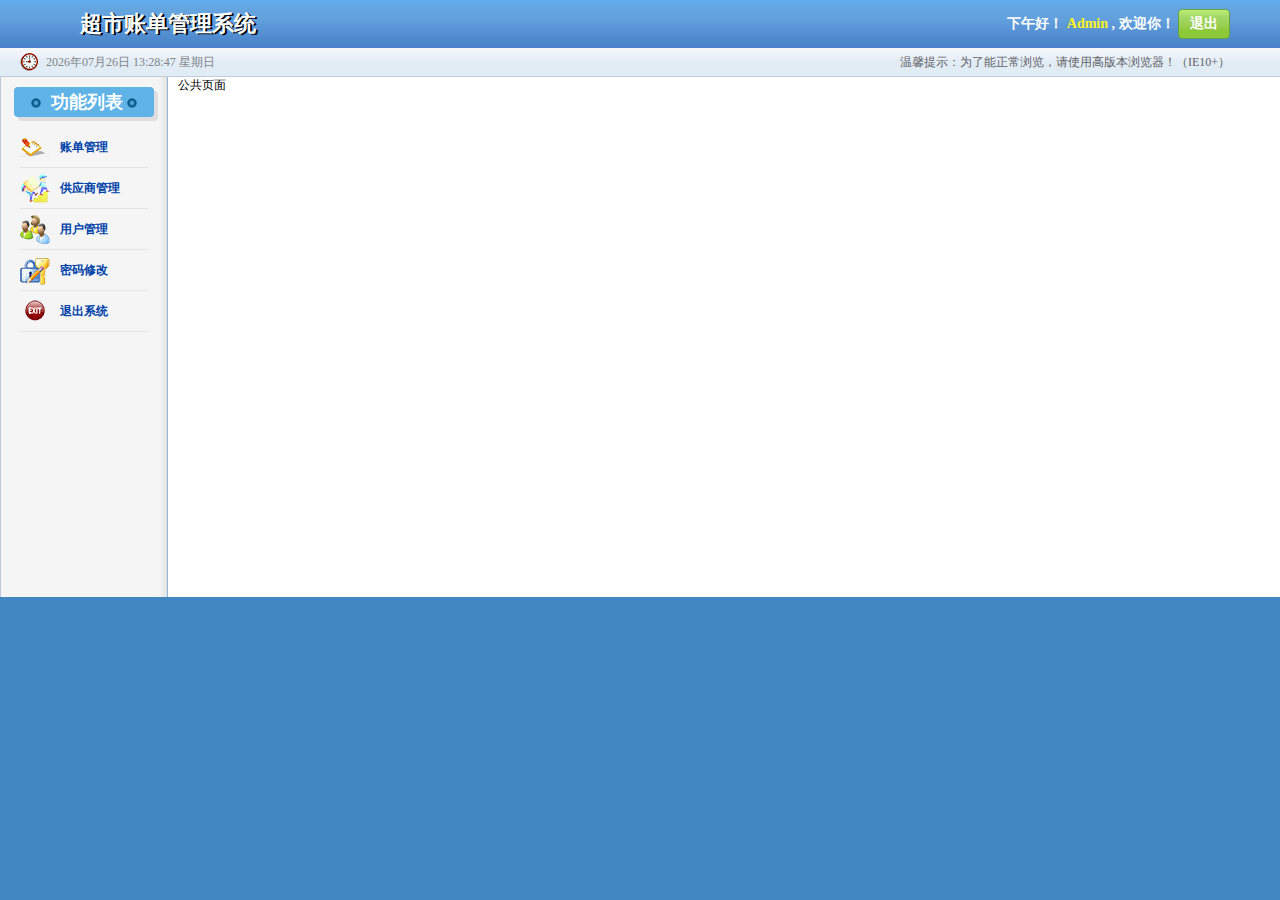
<file: public.html>
﻿<!DOCTYPE html>
<html>
<head lang="en">
    <meta charset="UTF-8">
    <title>超市账单管理系统</title>
    <link rel="stylesheet" href="css/public.css"/>
</head>
<body>
<!--头部-->
    <header class="publicHeader">
        <h1>超市账单管理系统</h1>
        <div class="publicHeaderR">
            <p><span>下午好！</span><span style="color: #fff21b"> Admin</span> , 欢迎你！</p>
            <a href="login.html">退出</a>
        </div>
    </header>
<!--时间-->
    <section class="publicTime">
        <span id="time">2015年1月1日 11:11  星期一</span>
        <a href="#">温馨提示：为了能正常浏览，请使用高版本浏览器！（IE10+）</a>
    </section>
<!--主体内容-->
    <section class="publicMian ">
        <div class="left">
            <h2 class="leftH2"><span class="span1"></span>功能列表 <span></span></h2>
            <nav>
                <ul class="list">
                    <li ><a href="billList.html">账单管理</a></li>
                    <li><a href="providerList.html">供应商管理</a></li>
                    <li><a href="userList.html">用户管理</a></li>
                    <li><a href="password.html">密码修改</a></li>
                    <li><a href="login.html">退出系统</a></li>
                </ul>
            </nav>
        </div>
        <div class="right">
           公共页面
        </div>
    </section>
    <footer class="footer">
    </footer>
<script src="js/time.js"></script>

</body>
</html>
</file>
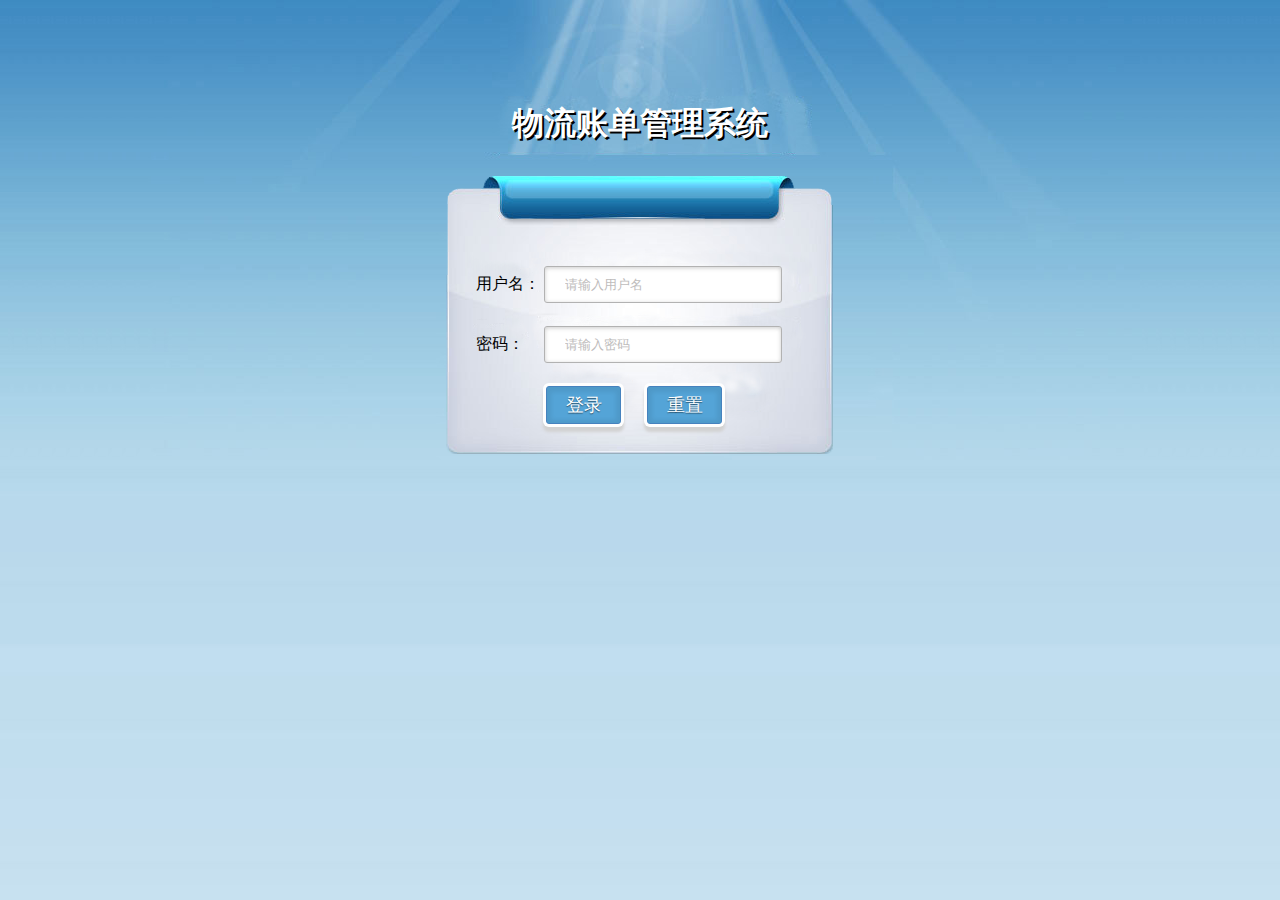
<file: reportList.html>
﻿<!DOCTYPE html>
<html>
<head lang="en">
    <meta charset="UTF-8">
    <title>物流账单管理系统</title>
    <link rel="stylesheet" href="css/public.css"/>
    <link rel="stylesheet" href="css/style.css"/>
    <link href="css/lyz.calendar.css" rel="stylesheet" type="text/css" />
</head>
<body>
<!--头部-->
<header class="publicHeader">
    <h1>物流账单管理系统</h1>
    <div class="publicHeaderR">
        <p><span id="hours">下午好！</span><span style="color: #fff21b" name="loginName"> Admin</span> , 欢迎你！</p>
        <a href="##" class="loginOut">退出</a>
    </div>
</header>

<!--时间-->
<section class="publicTime">
    <span id="time">2015年1月1日 11:11  星期一</span>
    <a href="#">温馨提示：为了能正常浏览，请使用高版本浏览器！（IE10+）</a>
</section>

<!--主体内容-->
<section class="publicMian ">
    <div class="left">
        <h2 class="leftH2"><span class="span1"></span>功能列表 <span></span></h2>
        <nav>
            <ul class="list">
                <li><a href="billList.html">账单管理</a></li>
                <li><a href="customerList.html">客户管理</a></li>
				<li id="active"><a href="reportList.html">报表统计</a></li>
                <li><a href="##" class="loginOut">退出系统</a></li>
            </ul>
        </nav>
	</div>

    <div class="right">
        <div class="location">
            <strong>你现在所在的位置是:</strong>
            <span>报表统计页面</span>
        </div>

        <div class="search">
            <div class="inline-div">
                <span>开始时间：</span>
                <input type="text" name="beginDate" id="beginDate"/>
            </div>
            <span>结束时间：</span>
            <input type="text" name="endDate" id="endDate"/>
            <input id="createReport" type="button" value="生产报表" style="background: #87c212"/>
        </div>
        <div>
            <h1>大成货运</h1>
            <label>峡山收货电话:13888888888卓生</label>&nbsp;&nbsp;&nbsp;&nbsp;<label>峡山收货电话:13888888888卓生</label><br />
            <label>峡山收货电话:13888888888卓生</label>&nbsp;&nbsp;&nbsp;&nbsp;<label>峡山收货电话:13888888888卓生</label><br />
            <label>到站地:&nbsp;&nbsp;&nbsp;&nbsp;</label>
            <label>车号:&nbsp;&nbsp;&nbsp;&nbsp;</label>
            <label>驾驶员:&nbsp;&nbsp;&nbsp;&nbsp;</label>
        </div>
        <!--账单表格 样式和供应商公用-->
        <table class="providerTable" cellpadding="0" cellspacing="0" id="providerTable">
            <tr class="firstTr">
                <th width="10%">发货单位</th>
                <th width="10%">货物</th>
                <th width="6%">件数</th>
                <th width="10%">公斤数</th>
                <th width="10%">收货单位</th>
                <th width="10%">运费</th>
                <th width="9%">付款方式</th>
                <th width="10%">代收款</th>
                <th width="10%">送货</th>
                <th width="13%">备注</th>
            </tr>
        </table>
    </div>
</section>
<footer class="footer">
</footer>
<script src="js/jquery-1.4.4.min.js"></script>
<script src="js/time.js"></script>
<script src="js/js.js"></script>
<script src="js/lyz.calendar.min.js"></script>
<script src="js/reportList.js"></script>
</body>
</html>
</file>
<file: css/public.css>
*{
    margin: 0;
    padding: 0;
}
body{
    font-size: 12px;
    background: #4287c2;
}
.clear:after{
    content: '';
    display: block;
    clear: both;
}
a{
    text-decoration: none;
}
li{
    list-style: none;
}

/*公共样式，头部*/
.publicHeader{
    height: 48px;
    line-height: 48px;
    font-size: 14px;
    background: linear-gradient(to bottom,#60acf0,#64a5df,#62a0dd,#5994d6,#4f8ace,#4880ca);
    background:-webkit-linear-gradient(to bottom,#60acf0,#64a5df,#62a0dd,#5994d6,#4f8ace,#4880ca);
    background:-moz-linear-gradient(to bottom,#60acf0,#64a5df,#62a0dd,#5994d6,#4f8ace,#4880ca);
    background:-ms-linear-gradient(to bottom,#60acf0,#64a5df,#62a0dd,#5994d6,#4f8ace,#4880ca);
}
.publicHeader h1{
    float: left;
    color: #fff;
    font-size: 22px;
    padding-left:80px;
    text-shadow: 2px 1px #000;
    /* background: url("../img/buy.png") 30px center no-repeat; */

}
.publicHeaderR{
    float: right;
    color: #fff;
    margin-right: 50px;

}
.publicHeaderR p{
    display: inline-block;
    font-weight: bold;
}
.publicHeaderR a{
    width: 50px;
    height: 28px;
    display: inline-block;
    border: 1px solid #679e43;
    background: linear-gradient(to bottom,#baf076,#a2d866,#9cd055,#8dc838,#8bc93a);
    line-height: 28px;
    text-align: center;
    border-radius: 4px;
    font-weight: bold;
    color: #fff;

}
.publicHeaderR a:hover,.publicHeaderR a:active{
    border: 1px solid #192b02;
    border-radius: 4px;
    font-weight: bold;
    background: linear-gradient(to bottom,#70b21c,#5c9613,#47740e,#3b6209,#2b4906);
}
/*时间*/
.publicTime{
    height: 28px;
    line-height: 28px;
    font-size: 12px;
    background: linear-gradient(to bottom,#f5f9f8,#eef2fb,#e2ecf5,#e2ecf5,#e0edf6);
    padding-left: 20px;
    color: #808589;
}
#time{
    float: left;
    background: url("../img/time.png") 0 center no-repeat;
    padding-left: 26px;
}
.publicTime a{
    float: right;
    margin-right: 50px;
    color: #626367;
}

/*公共部分主体内容*/
.publicMian{
    border-top: 1px solid #c2ccd5;
    display: flex;  /*变为弹性盒模型*/
    display: -webkit-flex;
    background: #fff;
}
/*左边*/
.left{
    width: 168px;
    background: url("../img/leftBg.png") 0 0 repeat-y;
    margin-right: 10px;
    /*height: 520px;*/
    min-height: 520px;

}
.leftH2{
    width: 140px;
    height: 30px;
    border-radius: 4px;
    line-height: 30px;
    text-align: center;
    color: #fff;
    background: #60b3e7;
    margin: 10px  auto;
    box-shadow:4px 4px rgba(212,212,212,0.7);
}
.leftH2 span{
    width: 10px;
    height: 10px;
    display: inline-block;
    background: radial-gradient(#70c2f4,#3a8dc1, #035384, #4696c7,#83d1f5);
    border-radius: 50%;
}
.span1{
    margin-right: 10px;
}
.span2{
    margin-left: 12px;
}

.list{
    margin: 0 20px;
    font-weight: bold;
}
.list li{
    height: 40px;
    line-height: 40px;
    border-bottom: 1px solid rgba(212,212,212,0.5) ;
}
.list li:nth-child(1){
    background: url("../img/zd.png") 0  center no-repeat;
}
.list li:nth-child(2){
    background: url("../img/gys.png") 0  center no-repeat;
}
.list li:nth-child(3){
    background: url("../img/yh.png") 0  center no-repeat;
}
.list li:nth-child(4){
    background: url("../img/mm.png") 0  center no-repeat;
}
.list li:nth-child(5){
    background: url("../img/tc.png") 0  center no-repeat;
}
.list li:hover{
    background-color: #acd5f5;
    border-radius: 4px;
}
.list li:active, #active{
    background-color: #92c609;
    border-radius: 4px;
}
.list a{
    color: #0042a8;
    display: inline-block;
    padding-left: 40px;
    width: 90%;
}


/*右边*/
.right{
    width: 85%;
}
/*右边所在位置栏*/
.location{
    height: 30px;
    line-height: 30px;
    border: 1px solid #e6eaf6;
    border-radius: 8px;
    background: linear-gradient(to bottom, #fefefe,#ffffff,#f6fafd);
    color: #4a4a4a;
    padding-left: 30px;
}
.location strong{
    background: url("../img/home.png") 0 center no-repeat;
    display: inline-block;
    padding-left: 30px;
}
.location span{
    color: #2179a9;
    font-weight:  bold;
}
/*搜索信息栏*/
.search{
    height:50px;
    line-height:50px;
    background: #f6fafd;
    padding-left: 24px;
    color: #000;
}
.search input[type='text']{
    width: 200px;
    height: 30px;
    outline: none;
    padding-left: 10px;
    border: 1px solid #8ab2d5;
    border-radius: 4px;
}
.search input[type='button']{
    margin-left: 20px;
    width: 100px;
    padding: 0 20px;
    height: 30px;
    border: 1px solid #7ba92c;
    border-radius: 4px;
    color: #fff;
    font-weight: bold;
    background:#87c212 url("../img/search.png") 10px center no-repeat;
}
.search input[type='button']:focus{
    outline: none;
    background-color: #5d8410;
}
.search a{
    width: 80px;
    padding-left:40px;
    float: right;
    margin: 10px 60px;
    height: 30px;
    line-height: 30px;
    border: 1px solid #0c89de;
    border-radius: 4px;
    color: #fff;
    font-weight: bold;
    background:#47acf1 url("../img/tianjia.png") 10px center no-repeat;
}
.search a:hover,.search a:active{
    background-color: #0778c5;
}
.search span{
    margin-left: 10px;
}
.search select{
    margin: 10px;
    width: 100px;
    height: 30px;
    border-radius: 4px;
    border: 1px solid #0c89de;
    outline: none;
}

/*底部*/
/* .footer{
    width: 100%;
    line-height: 2px;
    text-align: center;
    color: #fff;
} */

/* input[type=button]{
    width:100px;
    height:30px;
    line-height:28px;
    font-size:6px;
    color:#fff;
    border:1px solid #8b8;
    background-color:#4a4;
    border-radius:4px;
    padding-left: 0px;
} */

.pager {
	font-family:"Helvetica Neue",Helvetica,Arial,sans-serif;
	border:1px solid #dddddd;
	border-radius:3px;
	display:inline-block;
	clear:both;
}
.pager a,.pager span {
	font-size:14px;
	color:#428bca;
	border-right:1px solid #dddddd;
	padding:4px 9px;
	float:left;
	text-decoration:none;
}
.pager span {
	color:#fff;
	background:#428bca;
}
.pager a:hover {
	color:#a9d1f5;
	background:#f2f2f2;
}
.pager a.last {
	border-right:0;
}
</file>
<file: css/style.css>
* {
    margin: 0;
    padding: 0;
}

/*登录页面*/
.login_bg {
    background: url("../img/loginBg.jpg") 0 0 repeat-x;
}

.loginBox {
    width: 1000px;
    margin: 0 auto;
    background: url("../img/login_bg.jpg") 0 0 no-repeat;
}

.loginHeader {
    padding-top: 102px;
    text-align: center;
    padding-bottom: 30px;
}

.loginHeader h1 {
    color: #fff;
    text-shadow: 2px 2px #000;
}

.loginCont {
    width: 388px;
    height: 284px;
    /*border: 1px solid red ;*/
    margin: 0 auto;
}

.formBox {
    position: relative;
}

/*输入框里默认输入字体*/
::-webkit-input-placeholder {
    color: rgb(190, 188, 188);
    /*font-style: italic;*/
}

input:-moz-placeholder,
textarea:-moz-placeholder {
    color: rgb(190, 188, 188);
    font-style: italic;
}

input {
    outline: none;
}

.loginForm {
    background: url("../img/formBg.png") 0 0 no-repeat;
    width: 320px;
    height: 140px;
    border-radius: 8px;
    padding: 90px 38px 48px 30px;
    /*border: 1px solid green;*/
}

.loginForm label {
    width: 20%;
    display: inline-block;
}

.inputbox {
    height: 60px;
}

.inputbox input {
    width: 66%;
    padding: 10px 5px 10px 20px;
    border: 1px solid rgb(178, 178, 178);
    border-radius: 3px;
    -webkit-box-shadow: 0px 1px 4px 0px rgba(168, 168, 168, 0.6) inset;
    -moz-box-shadow: 0px 1px 4px 0px rgba(168, 168, 168, 0.6) inset;
    box-shadow: 0px 1px 4px 0px rgba(168, 168, 168, 0.6) inset;

}

/*输入框得到焦点的效果*/
.inputbox input:active, .providerAdd input:focus,
.inputbox input:focus {
    border: 1px solid rgba(91, 90, 90, 0.7);
    background: rgba(238, 236, 240, 0.2);
    -webkit-box-shadow: 0px 1px 4px 0px rgba(168, 168, 168, 0.9) inset;
    -moz-box-shadow: 0px 1px 4px 0px rgba(168, 168, 168, 0.9) inset;
    box-shadow: 0px 1px 4px 0px rgba(168, 168, 168, 0.9) inset;
}

.subBtn {
    margin-left: 70px;
}

/*/!*登录页登录和重置按钮*!/.providerView a是供应商管理页面下信息查看也得返回按钮的样式*/
input[name='login'], input[type='reset'], .providerView a {
    width: 30%;
    cursor: pointer;
    background: #54a4d7;
    padding: 6px 18px;
    font-family: 'BebasNeueRegular', 'Arial Narrow', Arial, sans-serif;
    color: #fff;
    font-size: 18px;
    border: 1px solid #4682be;
    margin-bottom: 10px;
    margin-right: 22px;
    text-shadow: 0 1px 1px rgba(0, 0, 0, 0.5);
    -webkit-border-radius: 3px;
    -moz-border-radius: 3px;
    border-radius: 3px;
    -webkit-box-shadow: 0px 1px 4px 4px rgba(0, 0, 0, 0.07) inset,
    0px 0px 0px 3px rgb(254, 254, 254),
    0px 5px 3px 3px rgb(210, 210, 210);
    -moz-box-shadow: 0px 1px 4px 4px rgba(0, 0, 0, 0.07) inset,
    0px 0px 0px 3px rgb(254, 254, 254),
    0px 5px 3px 3px rgb(210, 210, 210);
    box-shadow: 0px 1px 4px 4px rgba(0, 0, 0, 0.07) inset,
    0px 0px 0px 3px rgb(254, 254, 254),
    0px 5px 3px 3px rgb(210, 210, 210);

}

input[type='submit']:hover, input[type='reset']:hover {
    background: rgb(74, 179, 198);
}

input[type='submit']:active, input[type='submit']:focus,
input[type='reset']:active, input[type='reset']:focus, .providerView a:hover, .providerView a:active {
    background: #2a5989;
    border: 1px solid rgb(12, 76, 87);
    -webkit-box-shadow: 0px 1px 6px 4px rgba(0, 0, 0, 0.2) inset;
    -moz-box-shadow: 0px 1px 6px 4px rgba(0, 0, 0, 0.2) inset;
    box-shadow: 0px 1px 6px 4px rgba(0, 0, 0, 0.2) inset;
}

/*欢迎登录页*/
.wColck {
    width: 88px;
    height: 108px;
    margin: 50px;
    float: left;
}

.wFont {
    float: left;
    margin-top: 50px;
}

.wFont h2 {
    font-size: 30px;
    line-height: 50px;
    color: #0a5eb6;
}

.wFont p {
    font-size: 14px;
    line-height: 30px;
    color: #5a656c;
}

/*供应商管理页面*/
.providerTable {
    width: 100%;
    border: 1px solid #ccc;
}

.providerTable tr {
    height: 30px;
    line-height: 30px;
    text-align: center;
}

.providerTable tr:nth-child(odd) {
    background: #f6f7f9;
}

.providerTable tr:hover {
    background: #e9f9ca;
}

.firstTr {
    border: 1px solid #d6dfe6;
    background: linear-gradient(to bottom, #f3f8fc, #ebf4f9, #e3f1fa, #e0f0fd, #d8e9fd);
}

.firstTr th {
    border-right: 2px solid rgba(209, 218, 223, 0.4);
}

.providerTable td a {
    margin-top: 10px;
    display: inline-block;
    margin-right: 10px;

}

/*供应商管理页面-->下面的信息查看页面*/
.providerView {
    margin: 20px 0;
    font-size: 18px;
    line-height: 30px;
    padding-top: 30px;
    border: 1px dashed #3d4f1b;
}

.providerView strong {
    display: inline-block;
    width: 200px;
    text-align: right;
}

.providerView span {
    color: #bd644e;
}

.providerView a {
    margin-left: 520px;
    position: relative;
    top: 60px;
}

/*供应商管理页面-->供应商添加页面*/
.providerAdd {
    border: 1px solid #9ac70f;
    padding: 20px;
    margin: 20px;
}

.providerAdd form {

}

.providerAdd div {
    margin-top: 12px;
    margin-bottom: 12px;
}

.providerAdd label {
    width: 200px;
    display: inline-block;
    text-align: right;
}

.providerAdd input ,.providerAdd select{
    width: 260px;
    height: 30px;
    line-height: 30px;
    border-radius: 4px;
    outline: none;
    padding-left: 10px;
    border: 1px solid #4987c0;
    box-shadow: 1px 1px 1px #99afc4;
}

.providerAdd input:focus,.providerAdd select:focus {
    border: 1px solid #0e56a8;
    background: rgba(238, 236, 240, 0.2);
    -webkit-box-shadow: 0px 1px 4px 0px rgba(168, 168, 168, 0.9) inset;
    -moz-box-shadow: 0px 1px 4px 0px rgba(168, 168, 168, 0.9) inset;
    box-shadow: 0px 1px 4px 0px rgba(168, 168, 168, 0.9) inset;
}

.providerAdd span {
    margin-left: 20px;
    color: #faca0d;
}

/*验证错误*/
.providerAdd .error span {
    color: red;
}

.providerAdd .error input {
    border: 1px solid red;
}

/*验证成功*/
.providerAdd .ok span {
    color: green;
}

.providerAdd .ok input {
    border: 1px solid green;
}

.providerAddBtn {
    margin-left: 240px;
    padding-top: 20px;
}

.inline-div {
	display: inline;
}

.providerAddBtn a ,
.providerAddBtn input[type='submit'],
.providerAddBtn input[type='button'] {
    display: inline-block;
    width: 100px;
    height: 30px;
    line-height: 30px;
    text-align: center;
    border-radius: 4px;
    border: transparent;
    background: linear-gradient(to bottom, #85c0ec, #6aa7d6, #508dc6, #306fb4, #17559e);
    color: #fff;
    cursor: pointer;
    font-weight: bold;
    font-size: 14px;
    vertical-align: top;
}

.providerAddBtn a:active,
.providerAddBtn a:focus,
.providerAddBtn a:hover,
.providerAddBtn input[type='submit']:hover,
.providerAddBtn input[type='submit']:focus{
    background: linear-gradient(to bottom, #7aaed4, #578bb4, #406e99, #225792, #0d2d54);
}

.providerAdd input[type='radio']{
    width: 20px;
    height: 14px;
    line-height:12px;
    border-radius: 4px;
    outline: none;
    padding-left: 10px;
    border: none;
    box-shadow: none;
}

/*点击删除按钮后弹出的层*/
.zhezhao {
    display: none;          /* 修改这里可以让遮罩层消失*/
    position: absolute;
    top: 0;
    left: 0;
    width: 100%;
    height: 100%;
    background: #000;
    opacity: 0.7;
    filter: alpha(opacity=70);
    overflow: hidden;
}
.remove{
   display: none;       /* 修改这里可以让删除框消失*/
    width: 400px;
    height: 190px;
    position: absolute;
    top: 200px;
    left:500px;
    background: #fff;
    border-radius: 4px;
}
.removerChid{
    margin: 4px;
    border: 1px solid #ccc;
}
.remove1{
     display: none;       /* 修改这里可以让删除框消失*/
     width: 800px;
     height: 500px;
     position: absolute;
     top: 100px;
     left:240px;
     background: #fff;
     border-radius: 4px;
 }
 .removerChid1{
     margin: 4px;
     border: 1px solid #ccc;
 }
.removerChid h2{
    padding-left: 8px;
    font-size: 14px;
    line-height: 30px;
    margin: 4px 8px;
    border-bottom: 1px solid #99cc33;
}
.removeMain{
    margin-top: 38px;
    text-align: center;
    margin-bottom: 30px;
    border-radius: 4px;
}
.removeMain1{
    margin-top: 38px;
    text-align: center;
    margin-bottom: 30px;
    border-radius: 4px;
    OVERFLOW-Y: auto;
    width: 750px;
    height: 400px;
}
.removeMain a{
    padding: 0 20px;
    display: inline-block;
    height: 30px;
    line-height: 30px;
    border-radius: 4px;
    border: 1px solid #5e8809;
    margin-top: 30px;
    background: #99cc33;
    color: #fff;
}
.removeMain a:hover,.removeMain a:active{
    background: #679016;
}

.formValue {
    font-weight: bold;
}
</file>
<file: css/lyz.calendar.css>
﻿/*www.jq22.com*/
.calendar { POSITION: absolute; WIDTH:190px; HEIGHT: 180px; PADDING:0;DISPLAY: none; FLOAT: left;border:1px solid #819dba;background:#fff;}
.calendar .calMain { WIDTH:100%; HEIGHT:180px; FLOAT: left; OVERFLOW: hidden; POSITION: absolute; }
.calendar .calMain .calTitle { WIDTH: 100%; FLOAT: left; HEIGHT: 23px; BACKGROUND: #fff; OVERFLOW: hidden; }
.calendar .calMain .calTitle .t_date { WIDTH: 149px; FLOAT: left; HEIGHT: 23px; COLOR: #51729D; FONT-WEIGHT: bold; LINE-HEIGHT: 23px; TEXT-ALIGN: center; }
.calendar .calMain .calTitle .prevMonth { WIDTH: 15px; HEIGHT: 15px; FLOAT: left; MARGIN: 8px 0 0 5px; CURSOR: pointer; BACKGROUND: url(../images/date_bg.png) no-repeat 5px -87px; }
.calendar .calMain .calTitle .nextMonth { WIDTH: 15px; HEIGHT: 15px; FLOAT: right; MARGIN: 8px 5px 0 0; CURSOR: pointer; BACKGROUND: url(../images/date_bg.png) no-repeat 6px -157px; }
.calendar .calMain .calTitle .currentYear { }
.calendar .calMain .calTitle .currentMonth { }
.calendar .calMain .calTitle .currentYearText { FLOAT: left; MARGIN: 0 0px 0 39px; CURSOR: pointer; }
.calendar .calMain .calTitle .currentMonthText { FLOAT: left; CURSOR: pointer; WIDTH: 30px; TEXT-ALIGN: right; }
.calendar .calMain .calContent { WIDTH: 378px; HEIGHT: 157px; FLOAT: left; }
.calendar .calMain .calContent .enabled { POSITION: absolute; WIDTH: 100%; HEIGHT: 157px; FLOAT: left; }
.calendar .calMain .calContent .reserve { POSITION: absolute; WIDTH:100%; HEIGHT: 157px; FLOAT: left; }
.calendar .calMain .calContent .tabD { WIDTH: 100%; FLOAT: left; BORDER-COLLAPSE: collapse; BORDER-SPACING: 0; BORDER: 0; }
.calendar .calMain .calContent .tabD th { BACKGROUND: url(../images/date_bg.png) repeat-x; LINE-HEIGHT: 22px; FONT-WEIGHT: normal; PADDING-BOTTOM: 4px; COLOR: #fff; }
.calendar .calMain .calContent .tabD td { COLOR: #1F3959; TEXT-ALIGN: center; LINE-HEIGHT: 19px; WIDTH: 27px; FONT-FAMILY: "Georgia"; }
.calendar .calMain .calContent .tabD td span { COLOR: #C0C0C0; }
.calendar .calMain .calContent .tabD td a { WIDTH: 23px; LINE-HEIGHT: 18px; FLOAT: left; MARGIN: 1px 0 0 2px; CURSOR: pointer; COLOR: #51729D; }
.calendar .calMain .calContent .tabD td .nextD { COLOR: #BCCADC; }
.calendar .calMain .calContent .tabD td .prevD { COLOR: #BCCADC; }
.calendar .calMain .calContent .tabD td .hover { WIDTH: 21px; LINE-HEIGHT: 16px; BORDER: 1px solid #7D99BD; FLOAT: left; MARGIN: 1px 0 0 2px; }
.calendar .calMain .calContent .tabD td .current { WIDTH: 21px; LINE-HEIGHT: 16px; BORDER: 1px solid #51729D; FLOAT: left; MARGIN: 1px 0 0 2px; }
.calendar .calMain .calContent .tabD td .select { WIDTH: 21px; LINE-HEIGHT: 16px; BACKGROUND: #51729D; BORDER: 1px solid #51729D; COLOR: #fff; FLOAT: left; MARGIN: 1px 0 0 2px; }
.calendar .calMain .calContent .tabM { WIDTH: 100%; FLOAT: left; BORDER-COLLAPSE: collapse; BORDER-SPACING: 0; BORDER: 0; }
.calendar .calMain .calContent .tabM td { COLOR: #1F3959; TEXT-ALIGN: center; HEIGHT: 50px; WIDTH: 47px; FONT-FAMILY: "Georgia"; }
.calendar .calMain .calContent .tabM td a { WIDTH: 42px; LINE-HEIGHT: 42px; FLOAT: left; MARGIN: 0px 0 0 2px; CURSOR: pointer; COLOR: #51729D; }
.calendar .calMain .calContent .tabM td .hover { WIDTH: 40px; LINE-HEIGHT: 40px; BORDER: 1px solid #7D99BD; FLOAT: left; MARGIN: 0px 0 0 2px; }
.calendar .calMain .calContent .tabM td .current { WIDTH: 40px; LINE-HEIGHT: 40px; BORDER: 1px solid #51729D; FLOAT: left; MARGIN: 0px 0 0 2px; }
.calendar .calMain .calContent .tabM td .select { WIDTH: 40px; LINE-HEIGHT: 40px; BACKGROUND: #51729D; BORDER: 1px solid #51729D; COLOR: #fff; FLOAT: left; MARGIN: 0px 0 0 2px; }
.calendar .calMain .calContent .tabY { WIDTH: 100%; FLOAT: left; BORDER-COLLAPSE: collapse; BORDER-SPACING: 0; BORDER: 0; }
.calendar .calMain .calContent .tabY td { COLOR: #1F3959; TEXT-ALIGN: center; HEIGHT: 50px; WIDTH: 47px; FONT-FAMILY: "Georgia"; }
.calendar .calMain .calContent .tabY td a { WIDTH: 42px; LINE-HEIGHT: 42px; FLOAT: left; MARGIN: 0px 0 0 2px; CURSOR: pointer; COLOR: #51729D; }
.calendar .calMain .calContent .tabY td .nextY { COLOR: #BCCADC; }
.calendar .calMain .calContent .tabY td .prevY { COLOR: #BCCADC; }
.calendar .calMain .calContent .tabY td .hover { WIDTH: 40px; LINE-HEIGHT: 40px; BORDER: 1px solid #7D99BD; FLOAT: left; MARGIN: 0px 0 0 2px; }
.calendar .calMain .calContent .tabY td .current { WIDTH: 40px; LINE-HEIGHT: 40px; BORDER: 1px solid #51729D; FLOAT: left; MARGIN: 0px 0 0 2px; }
.calendar .calMain .calContent .tabY td .select { WIDTH: 40px; LINE-HEIGHT: 40px; BACKGROUND: #51729D; BORDER: 1px solid #51729D; COLOR: #fff; FLOAT: left; MARGIN: 0px 0 0 2px; }
.calendar .calMain a:hover { TEXT-DECORATION: none; }
</file>
